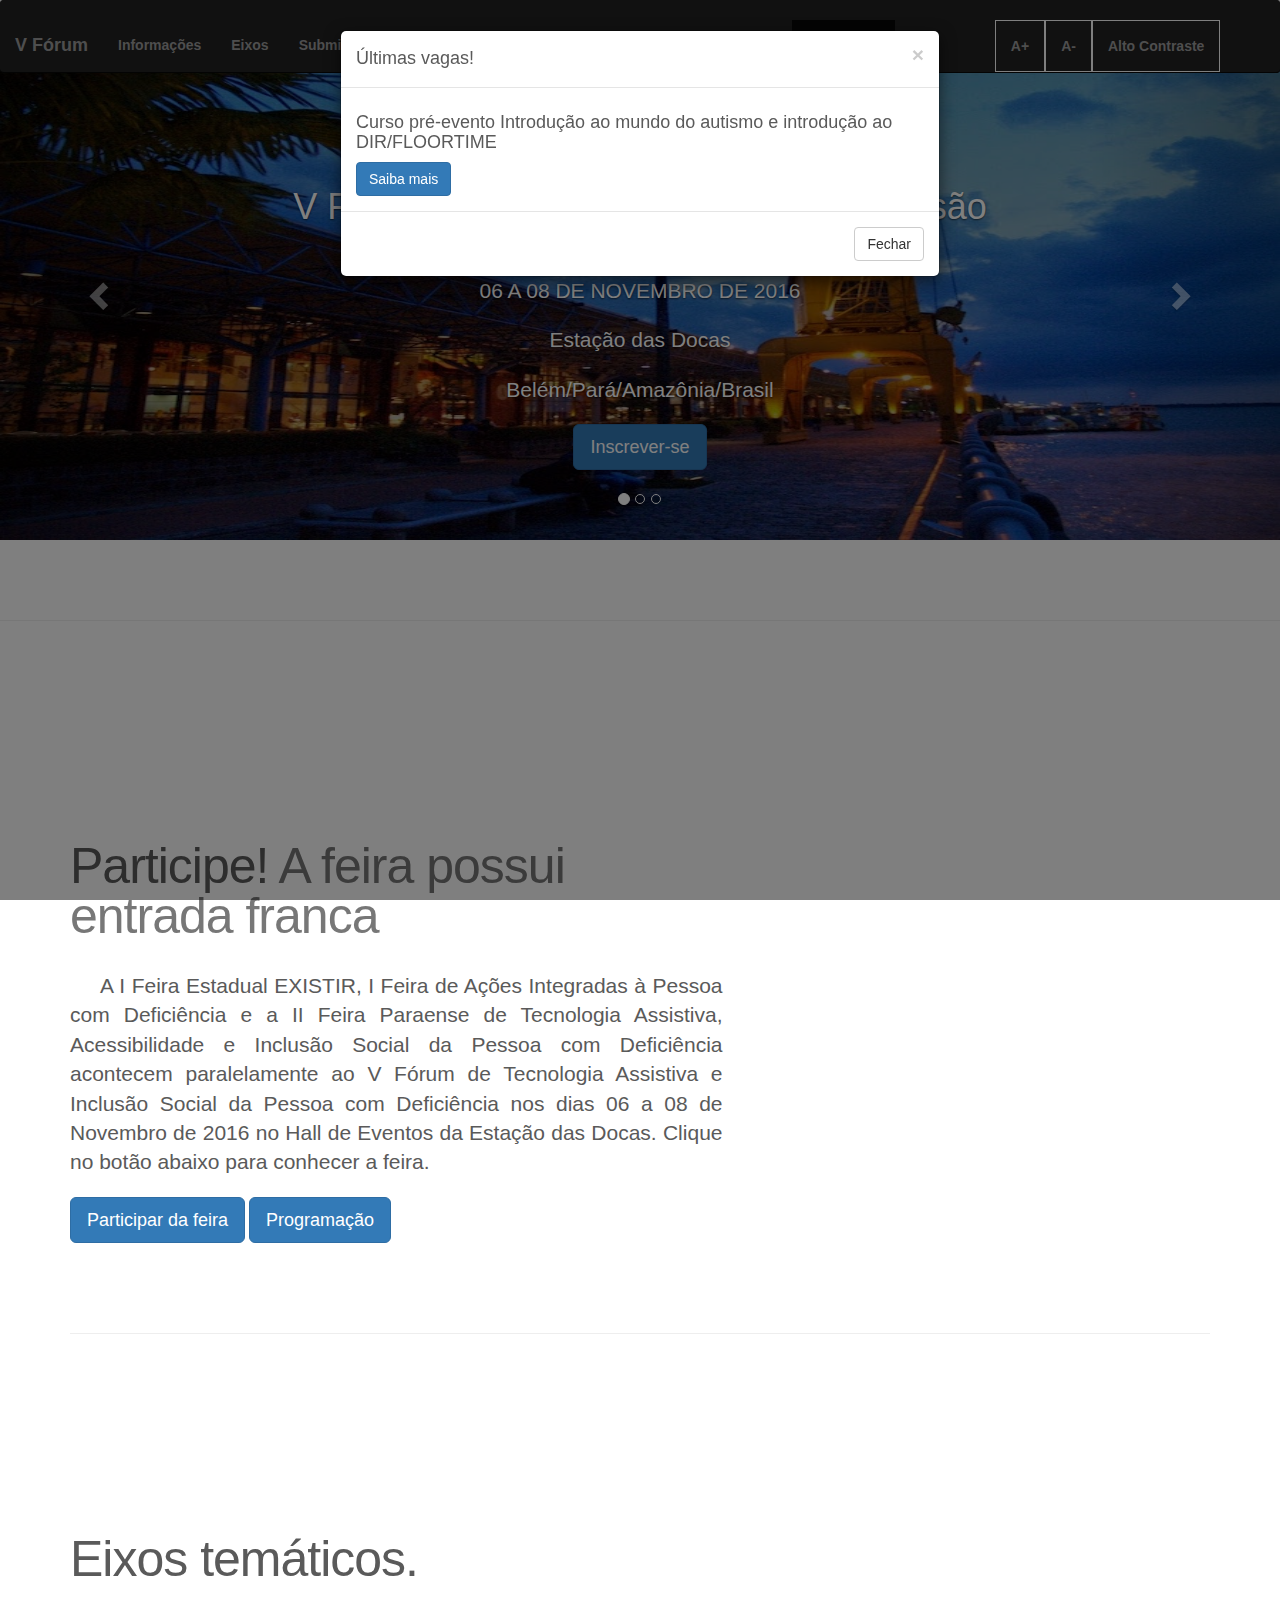
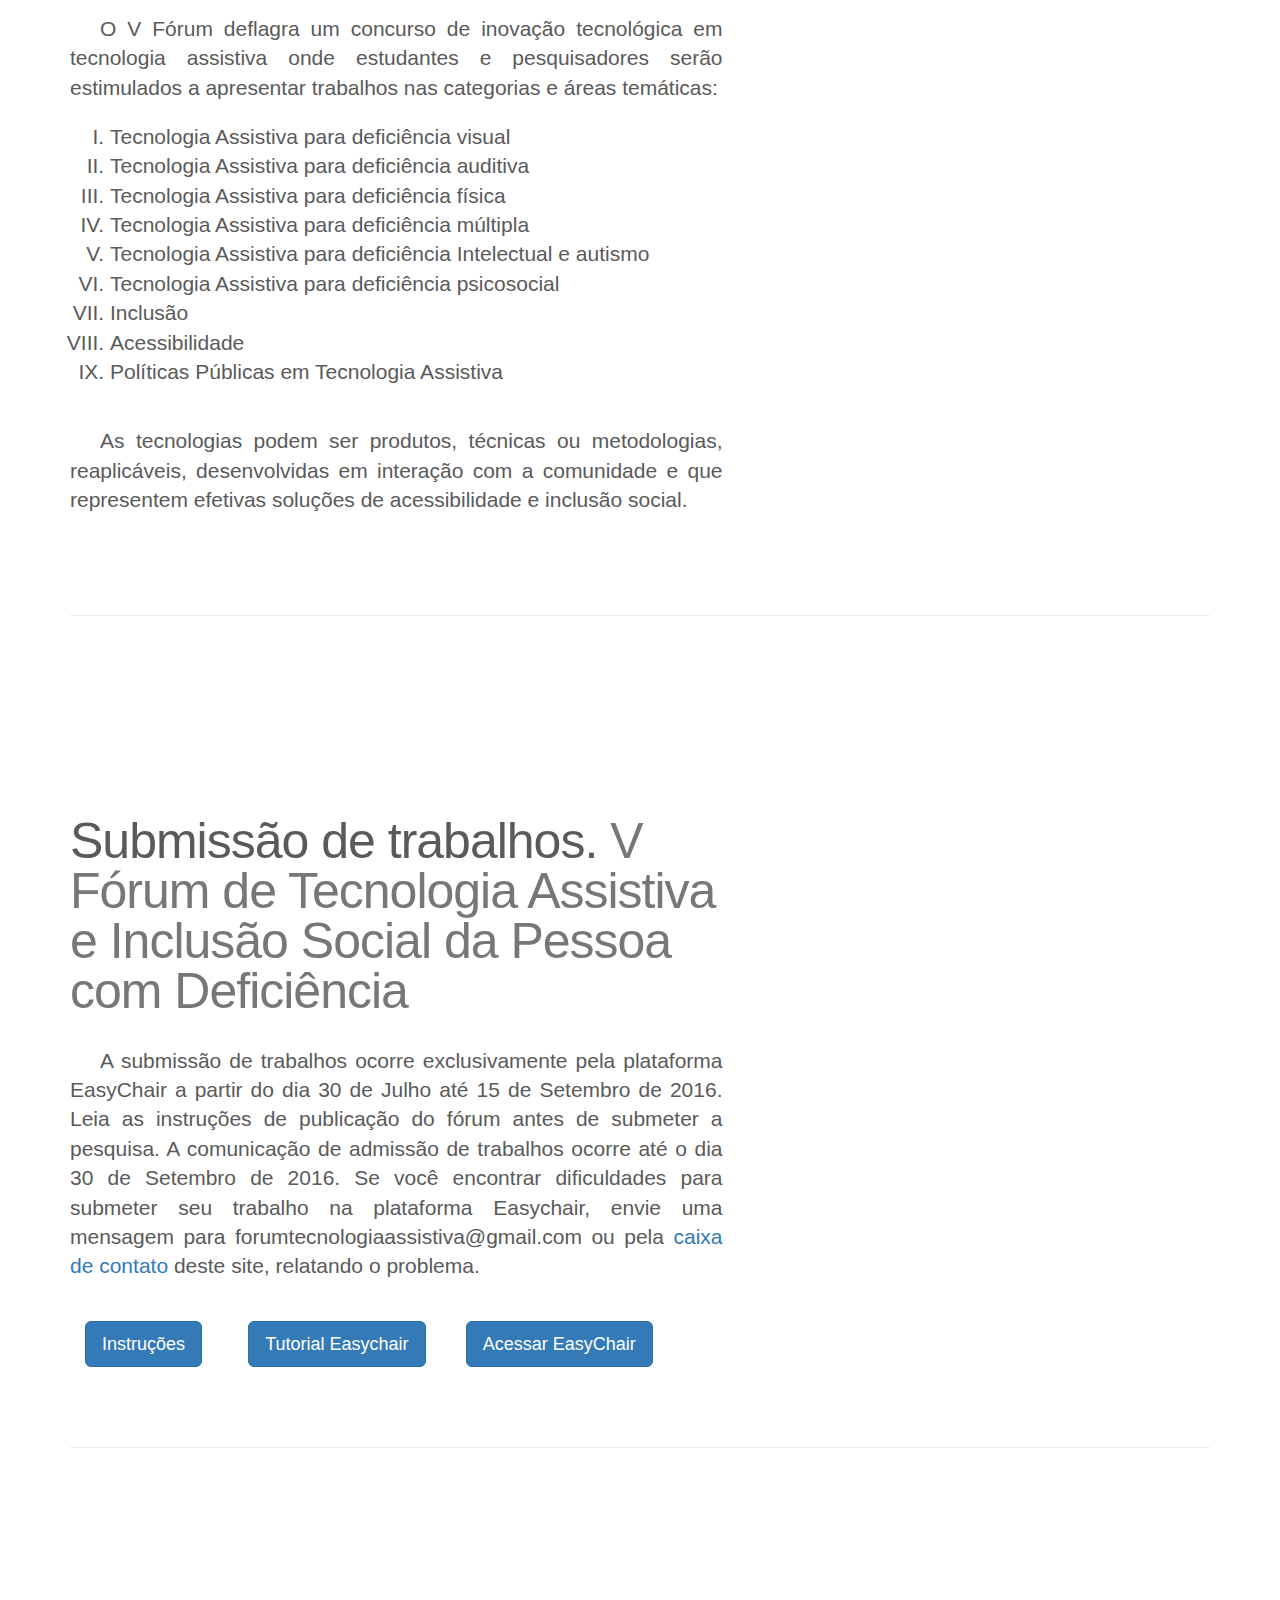
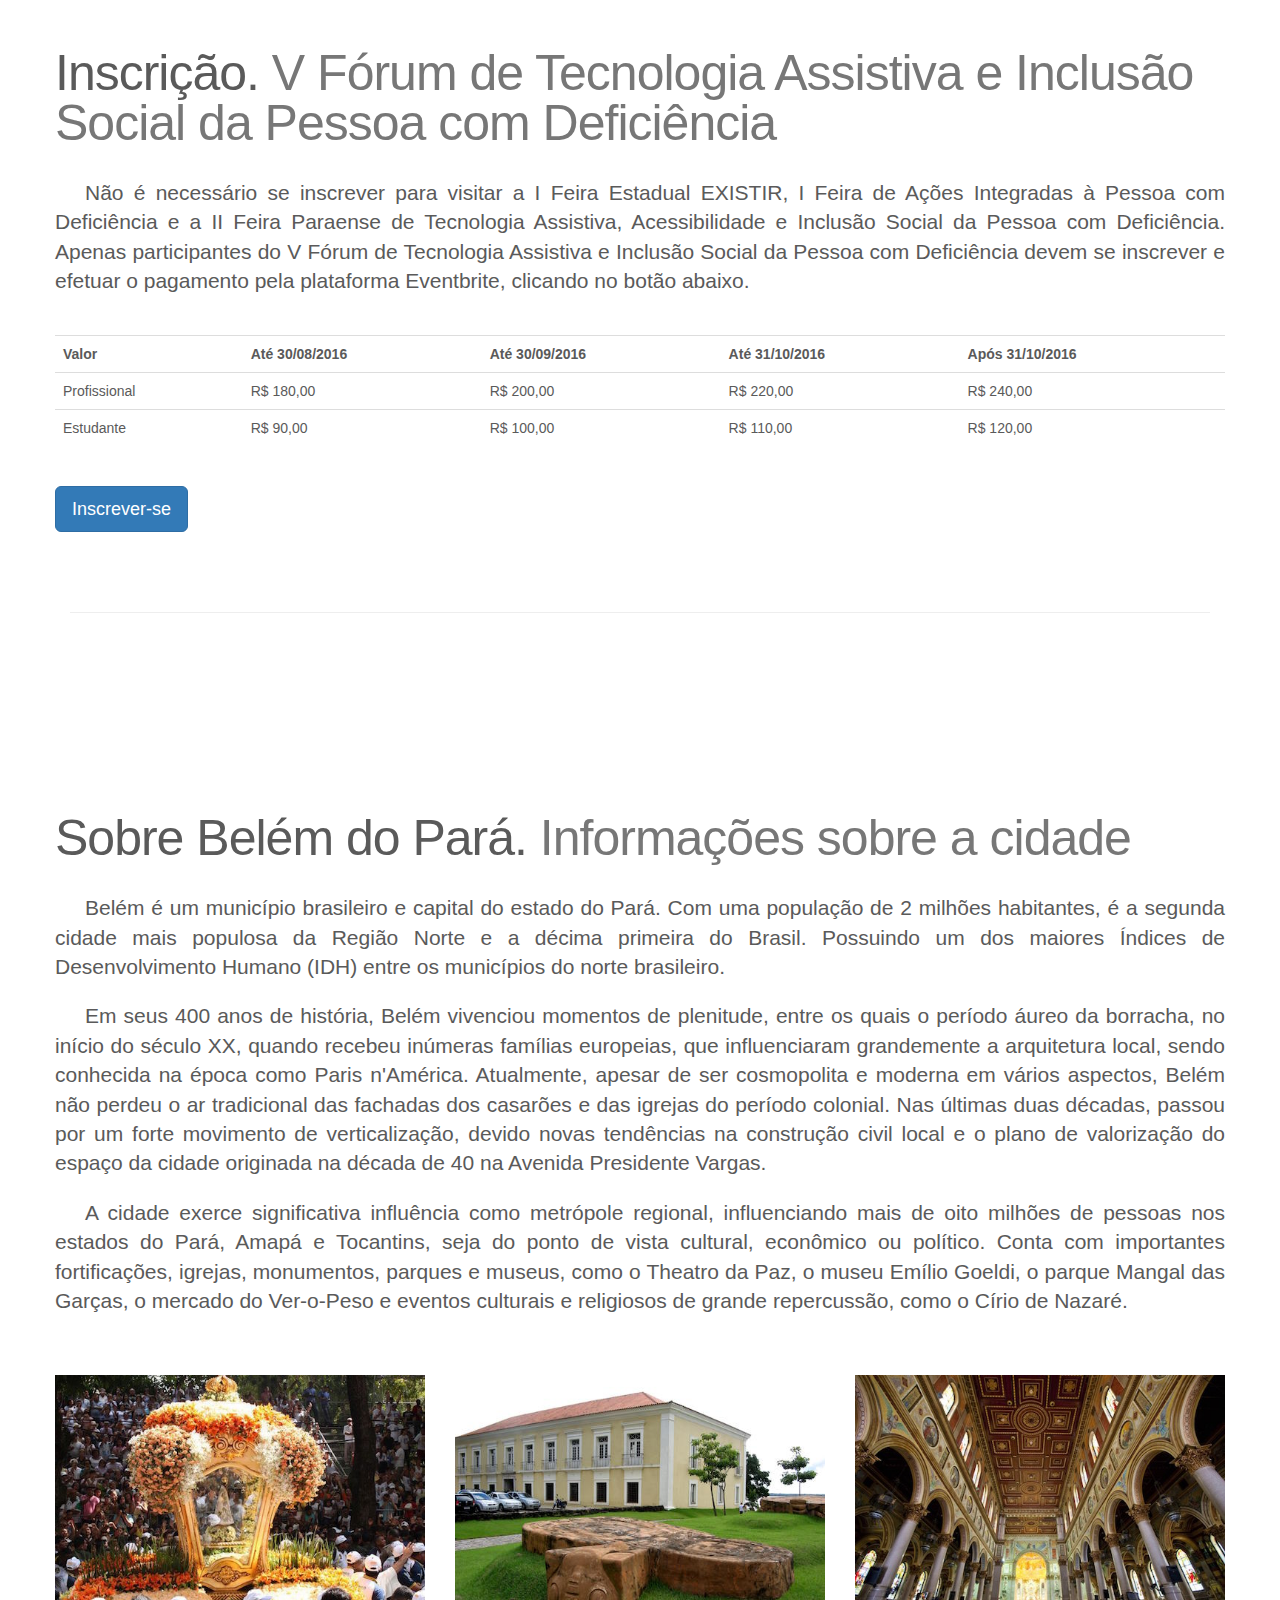
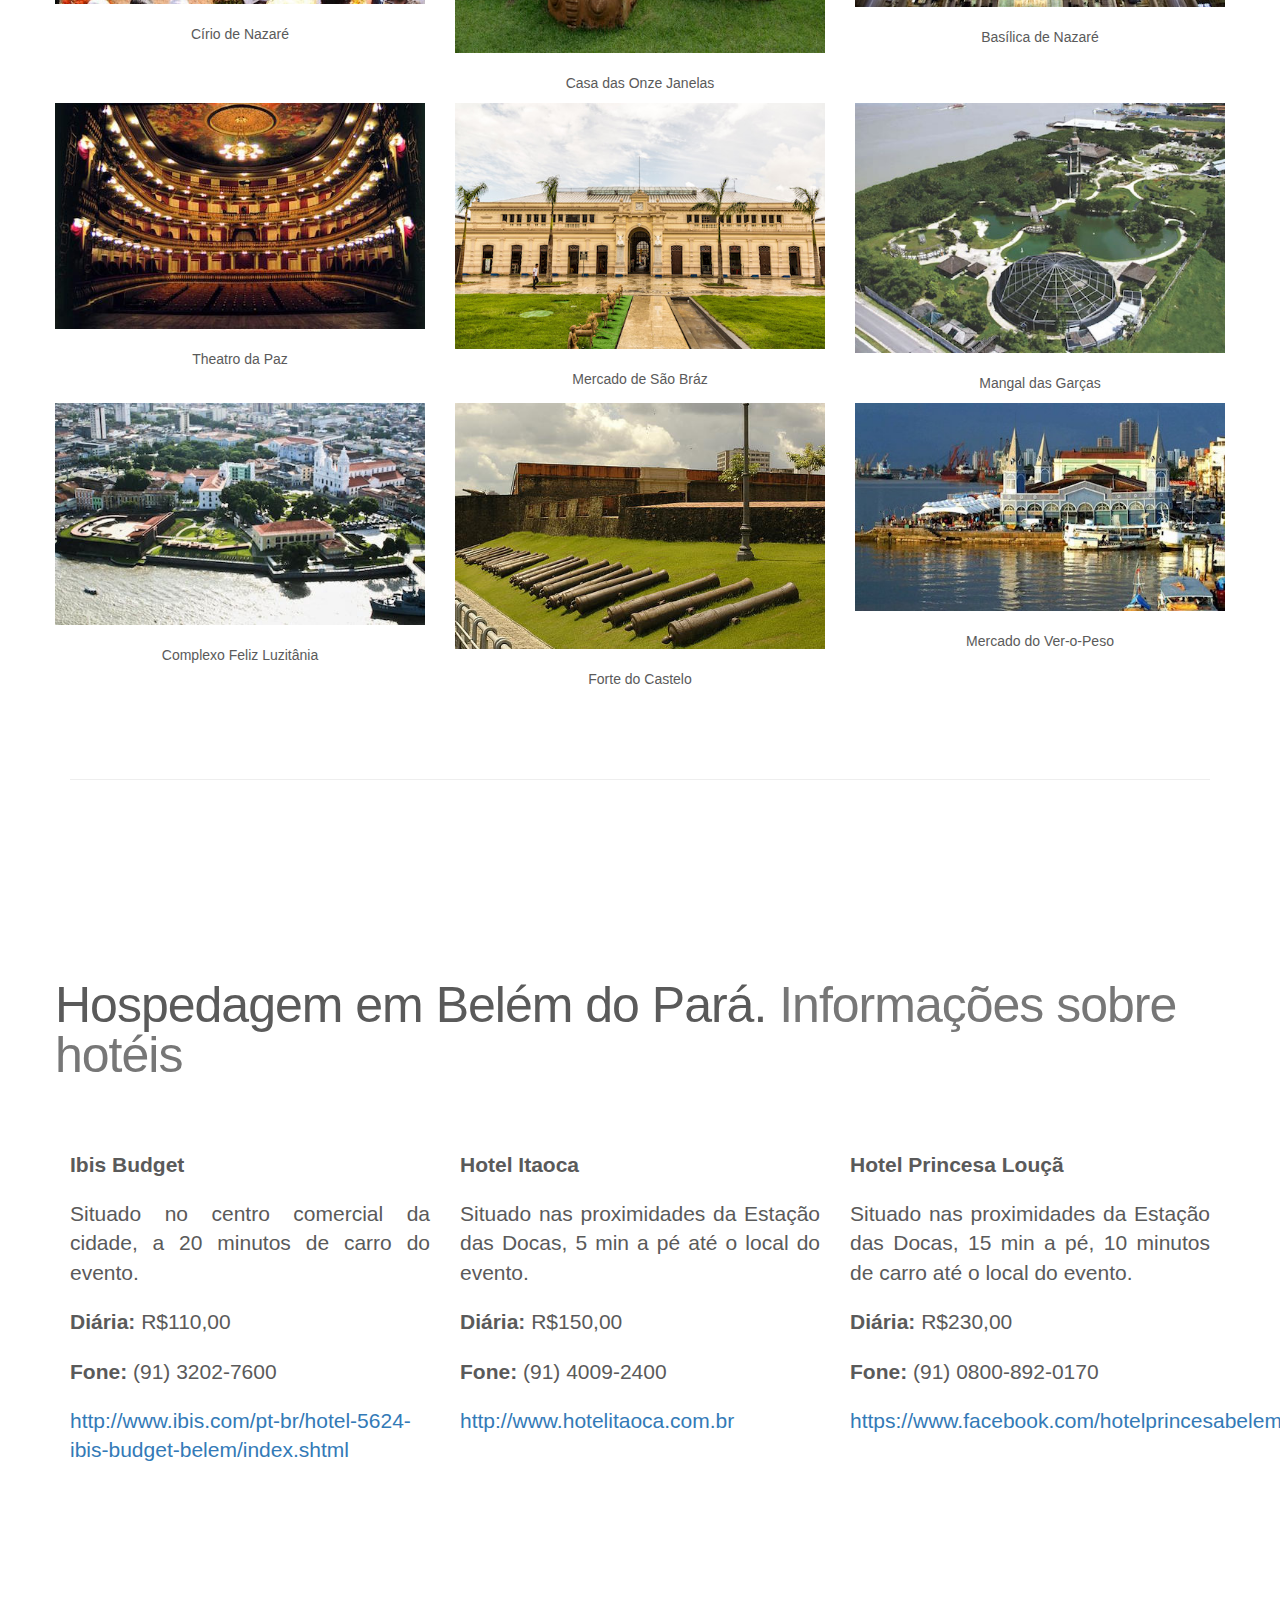
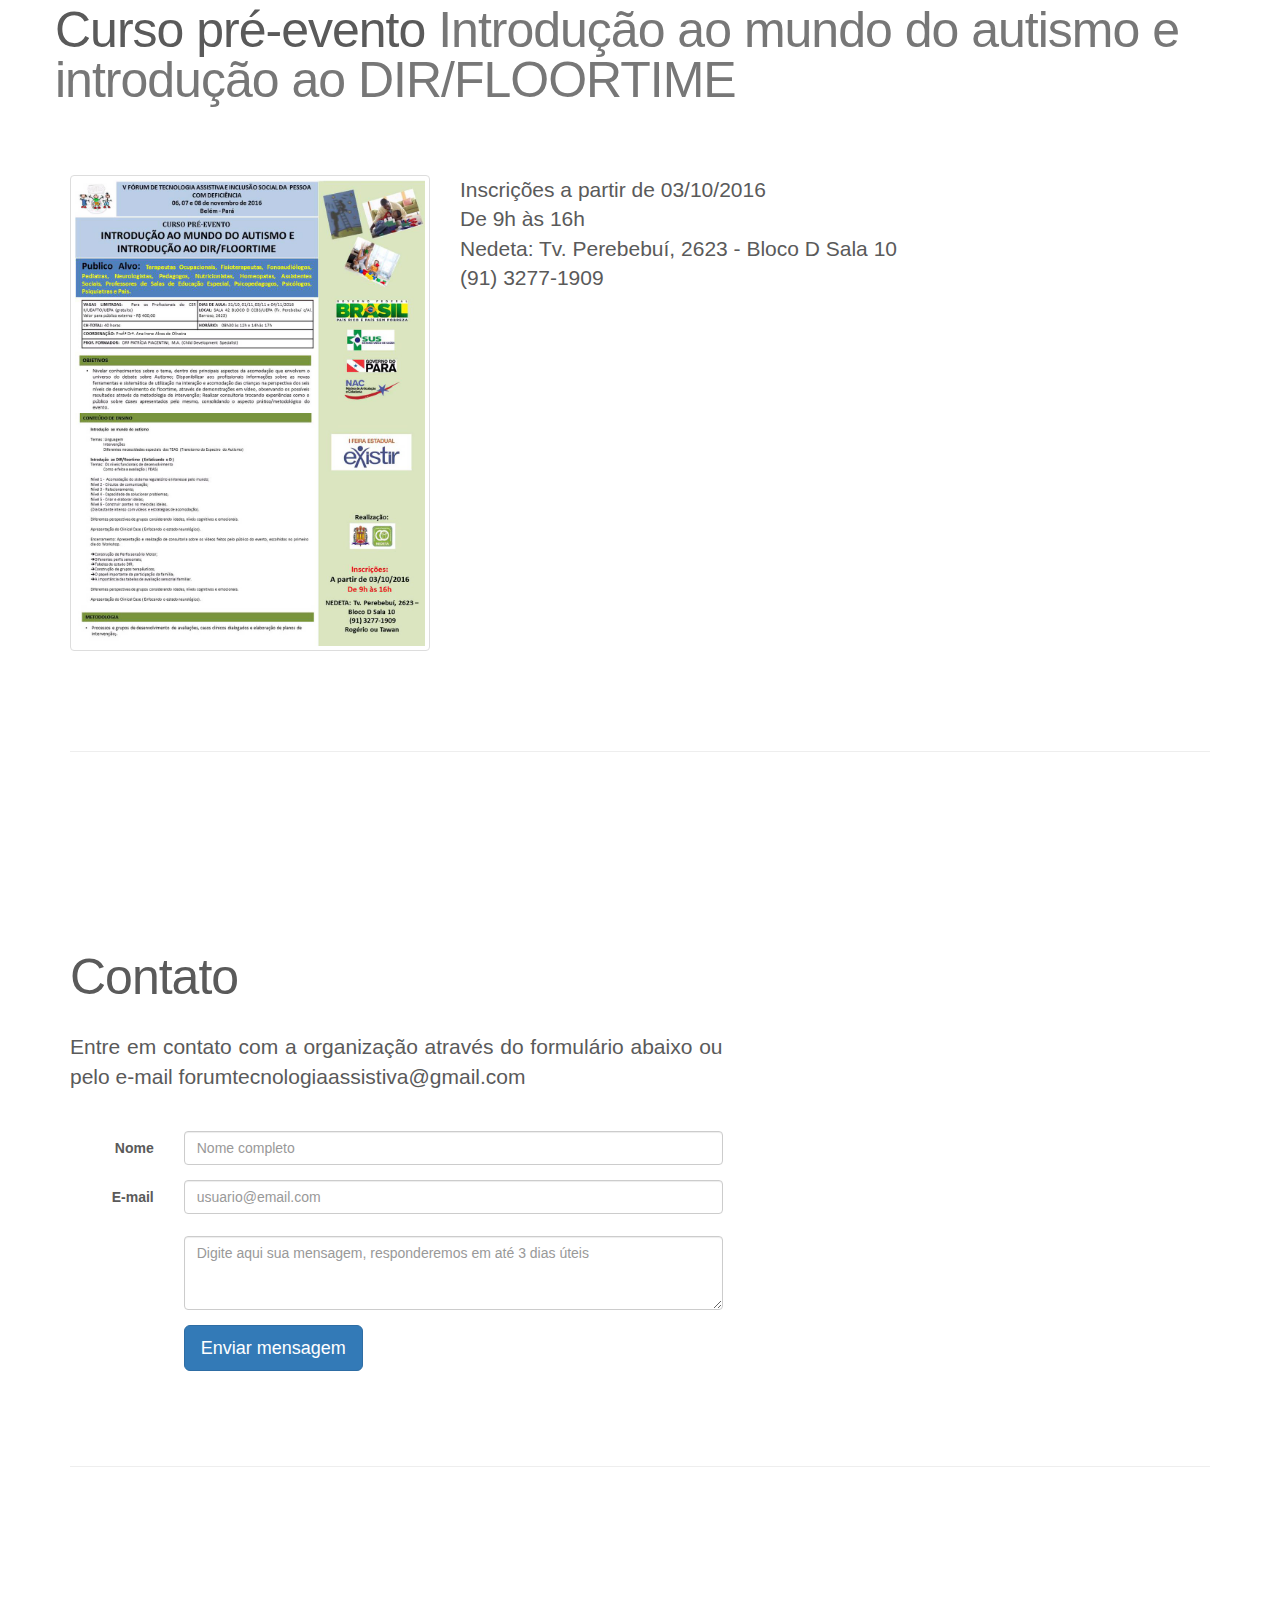
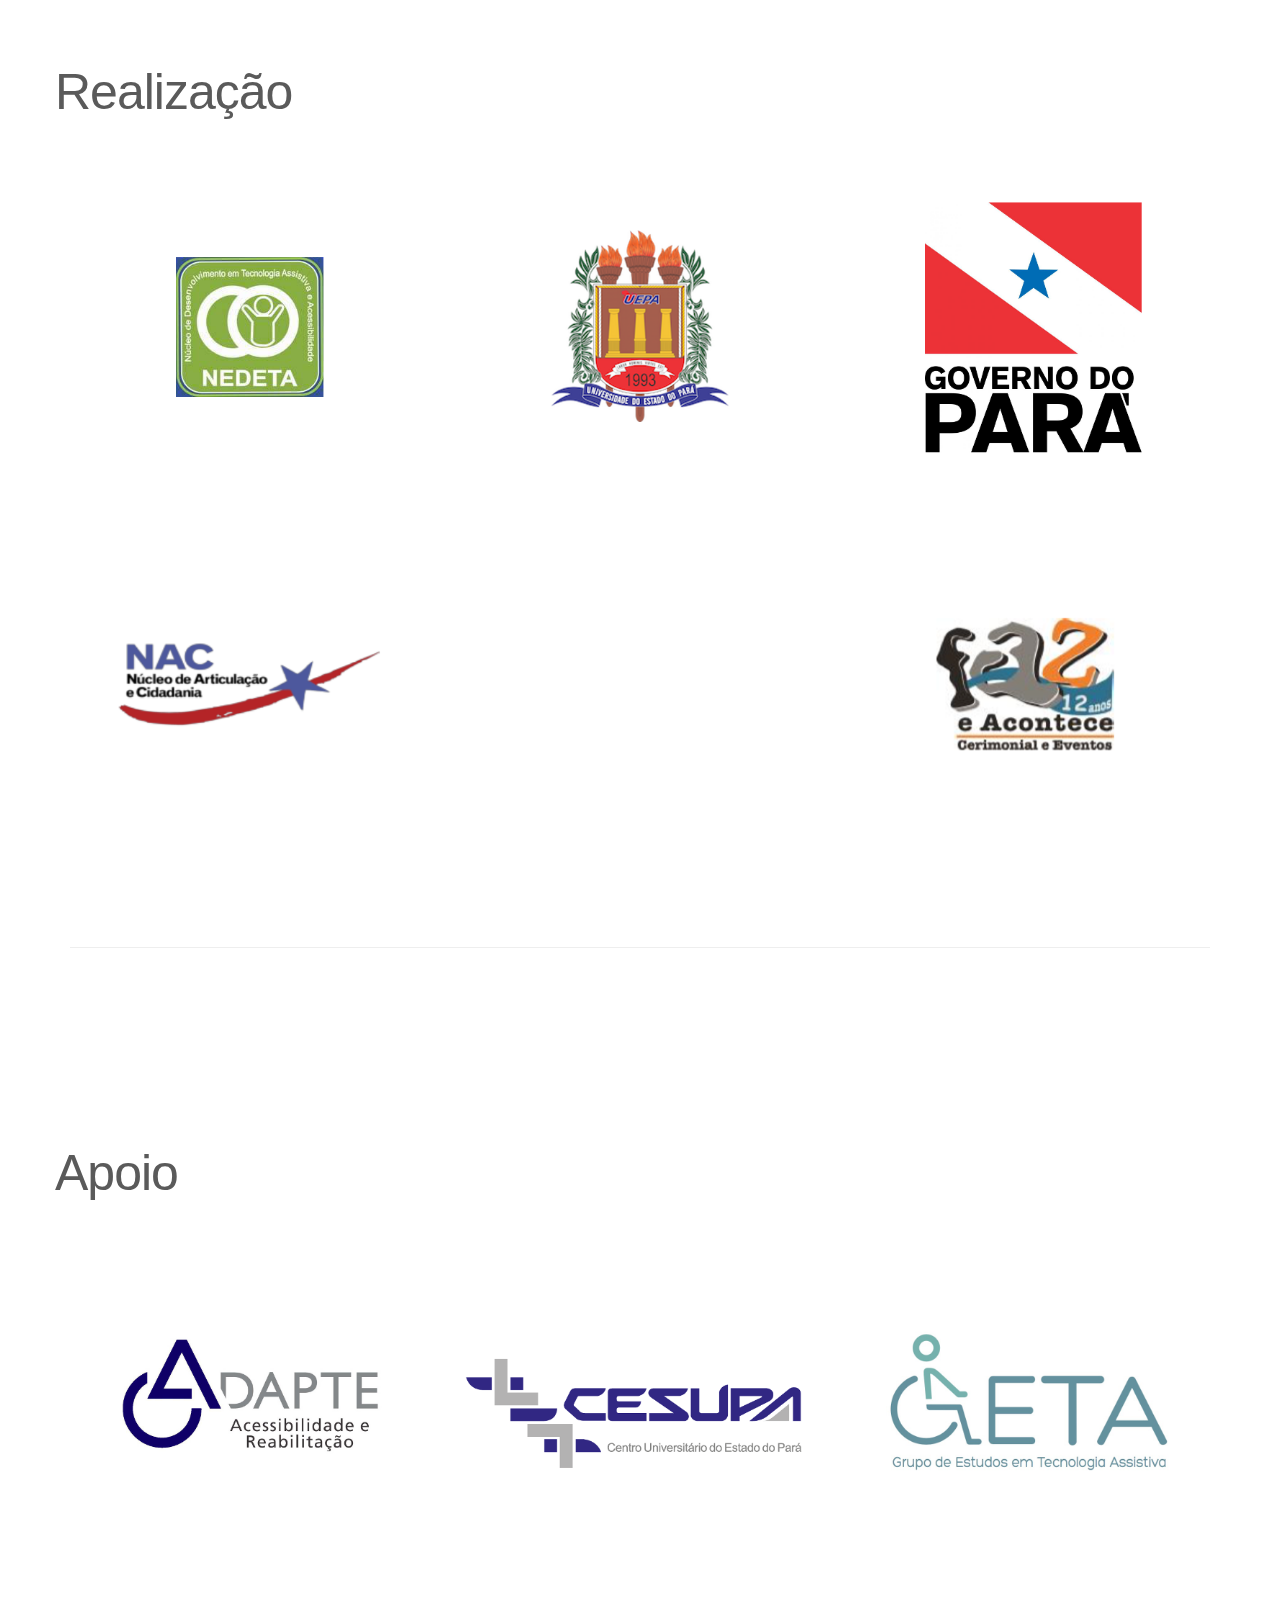
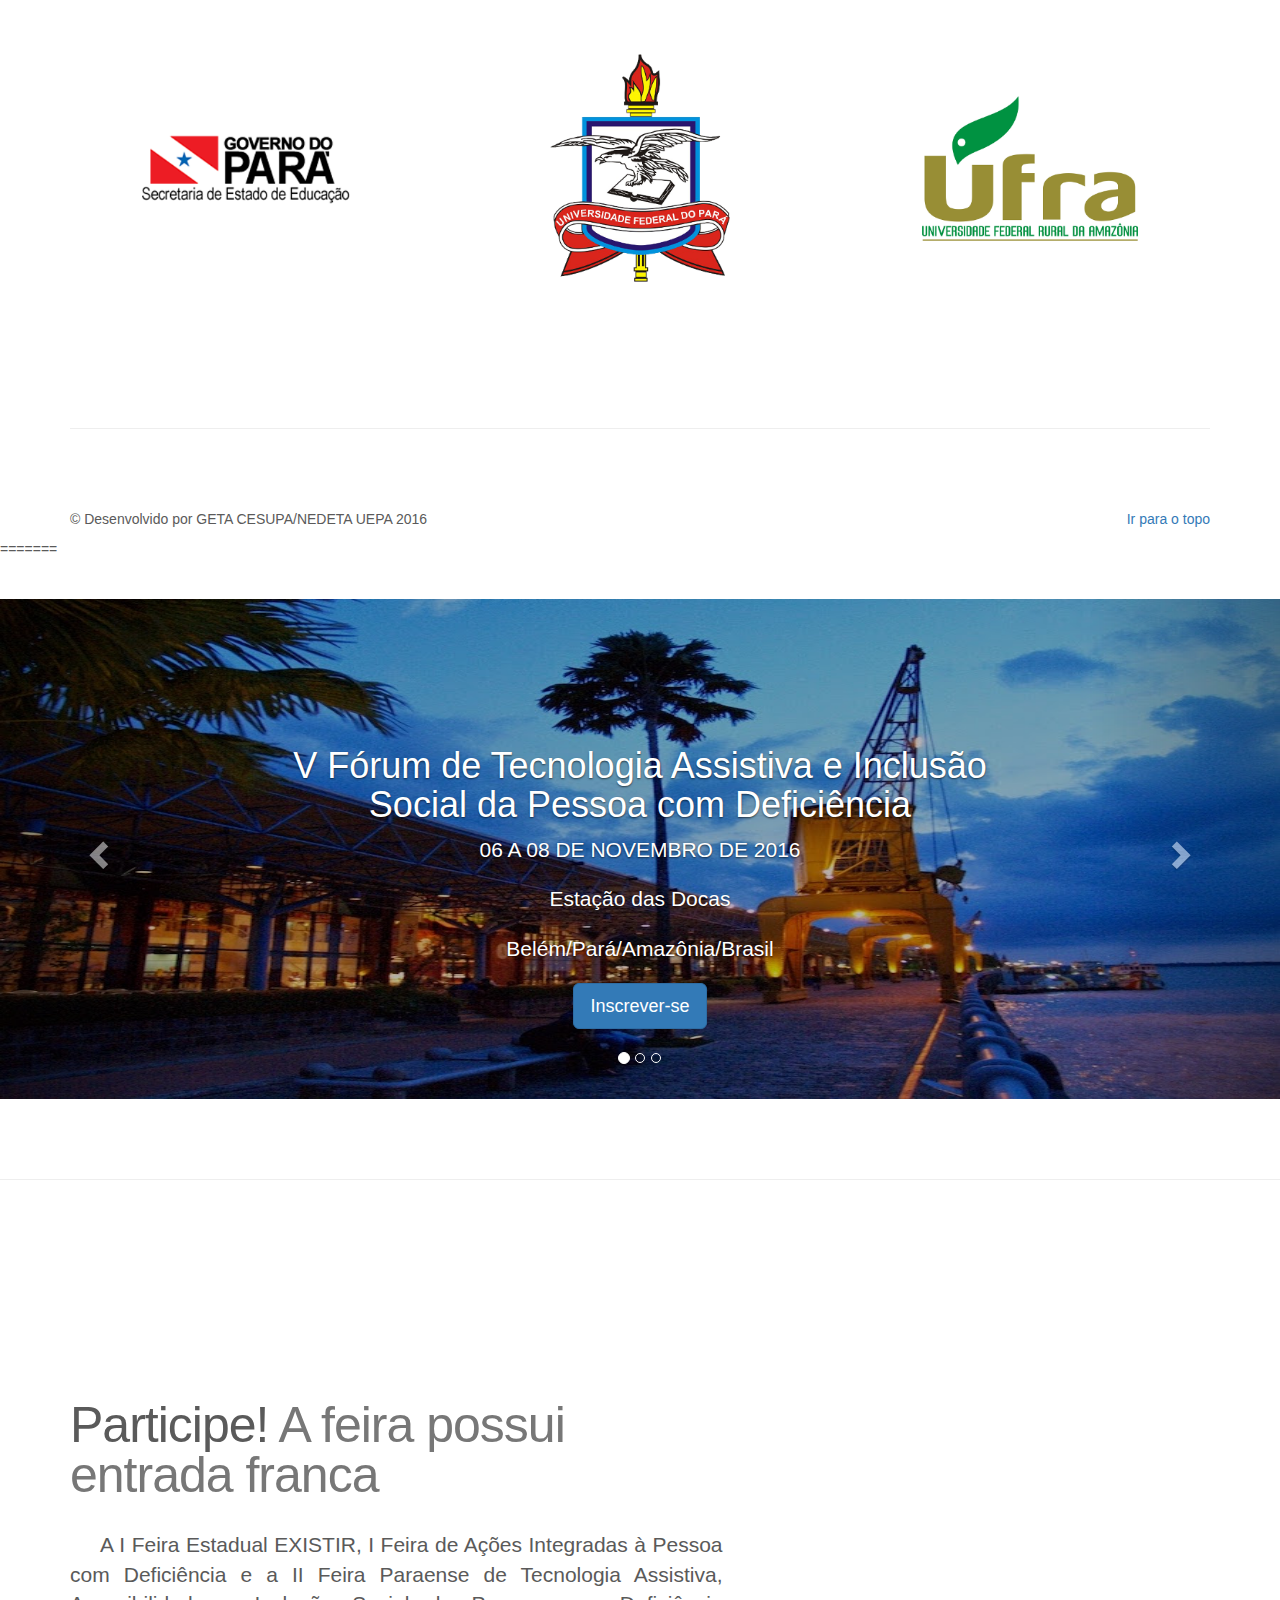
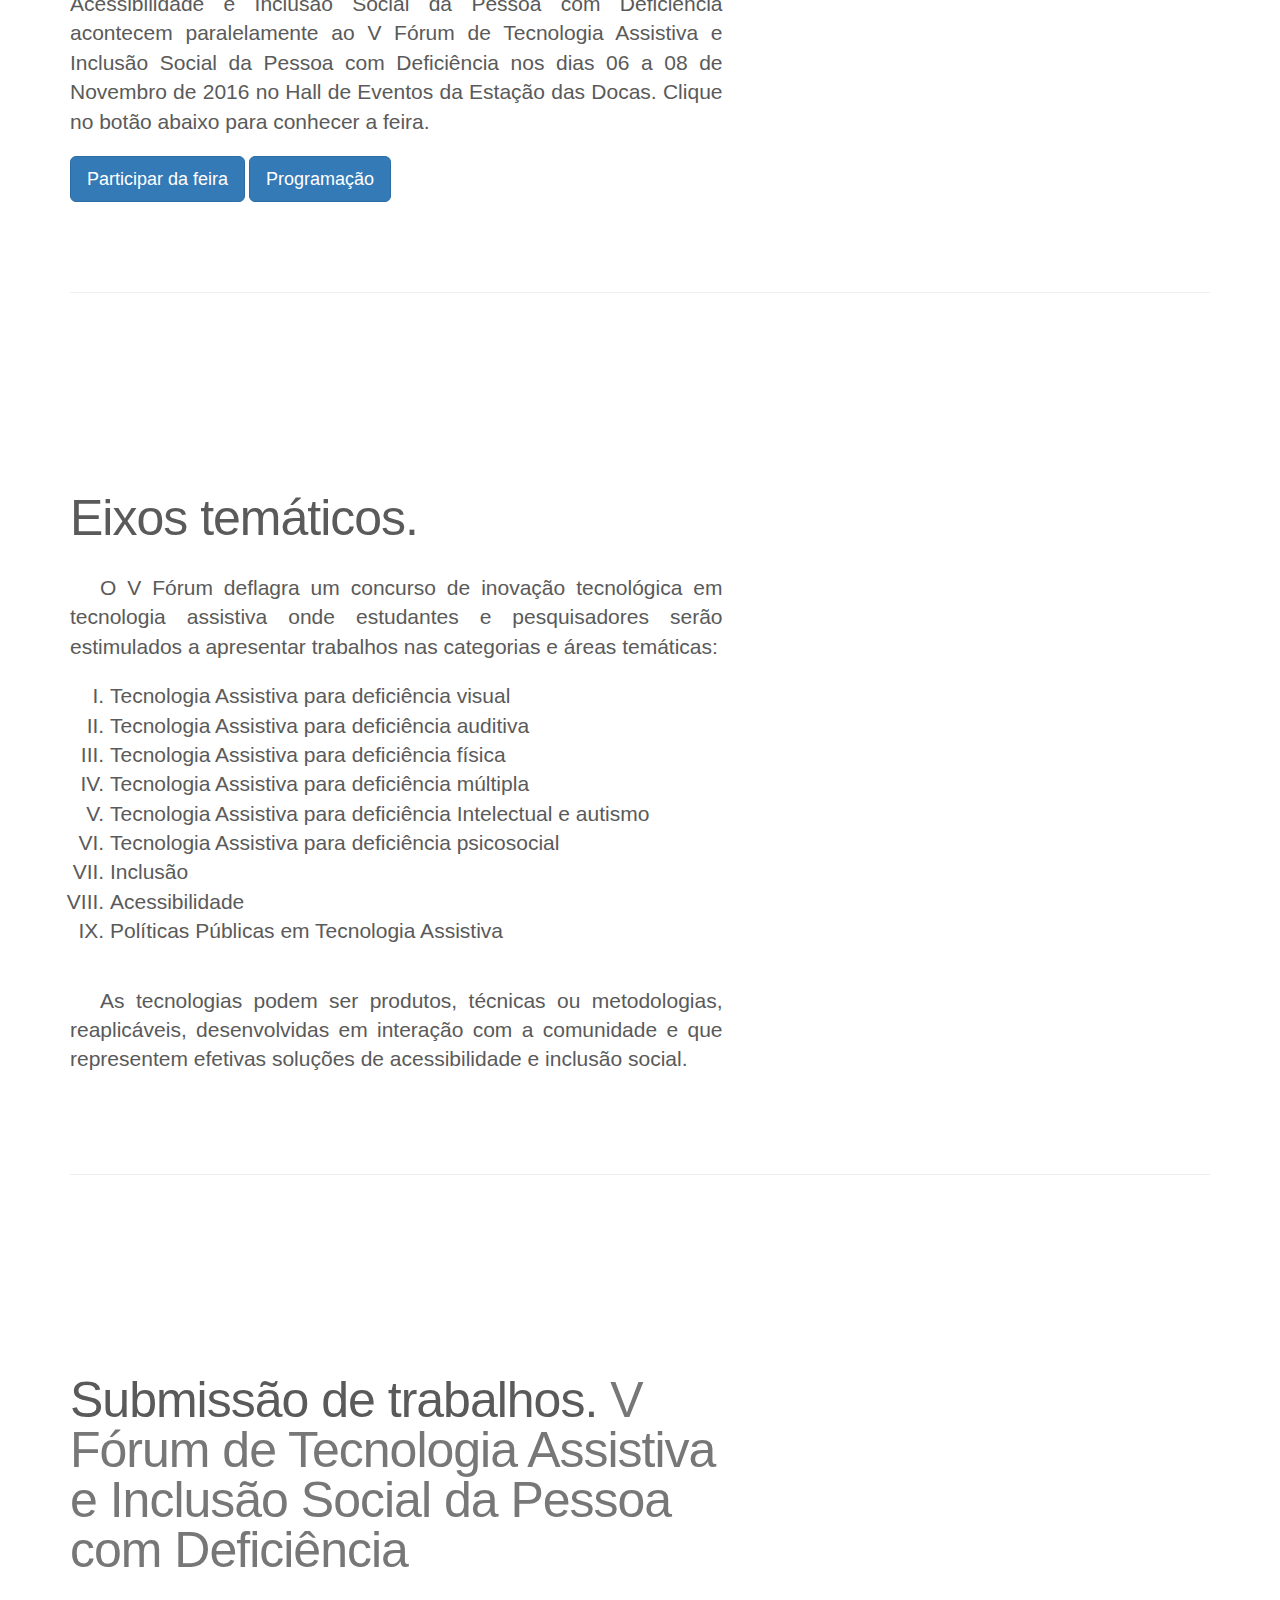
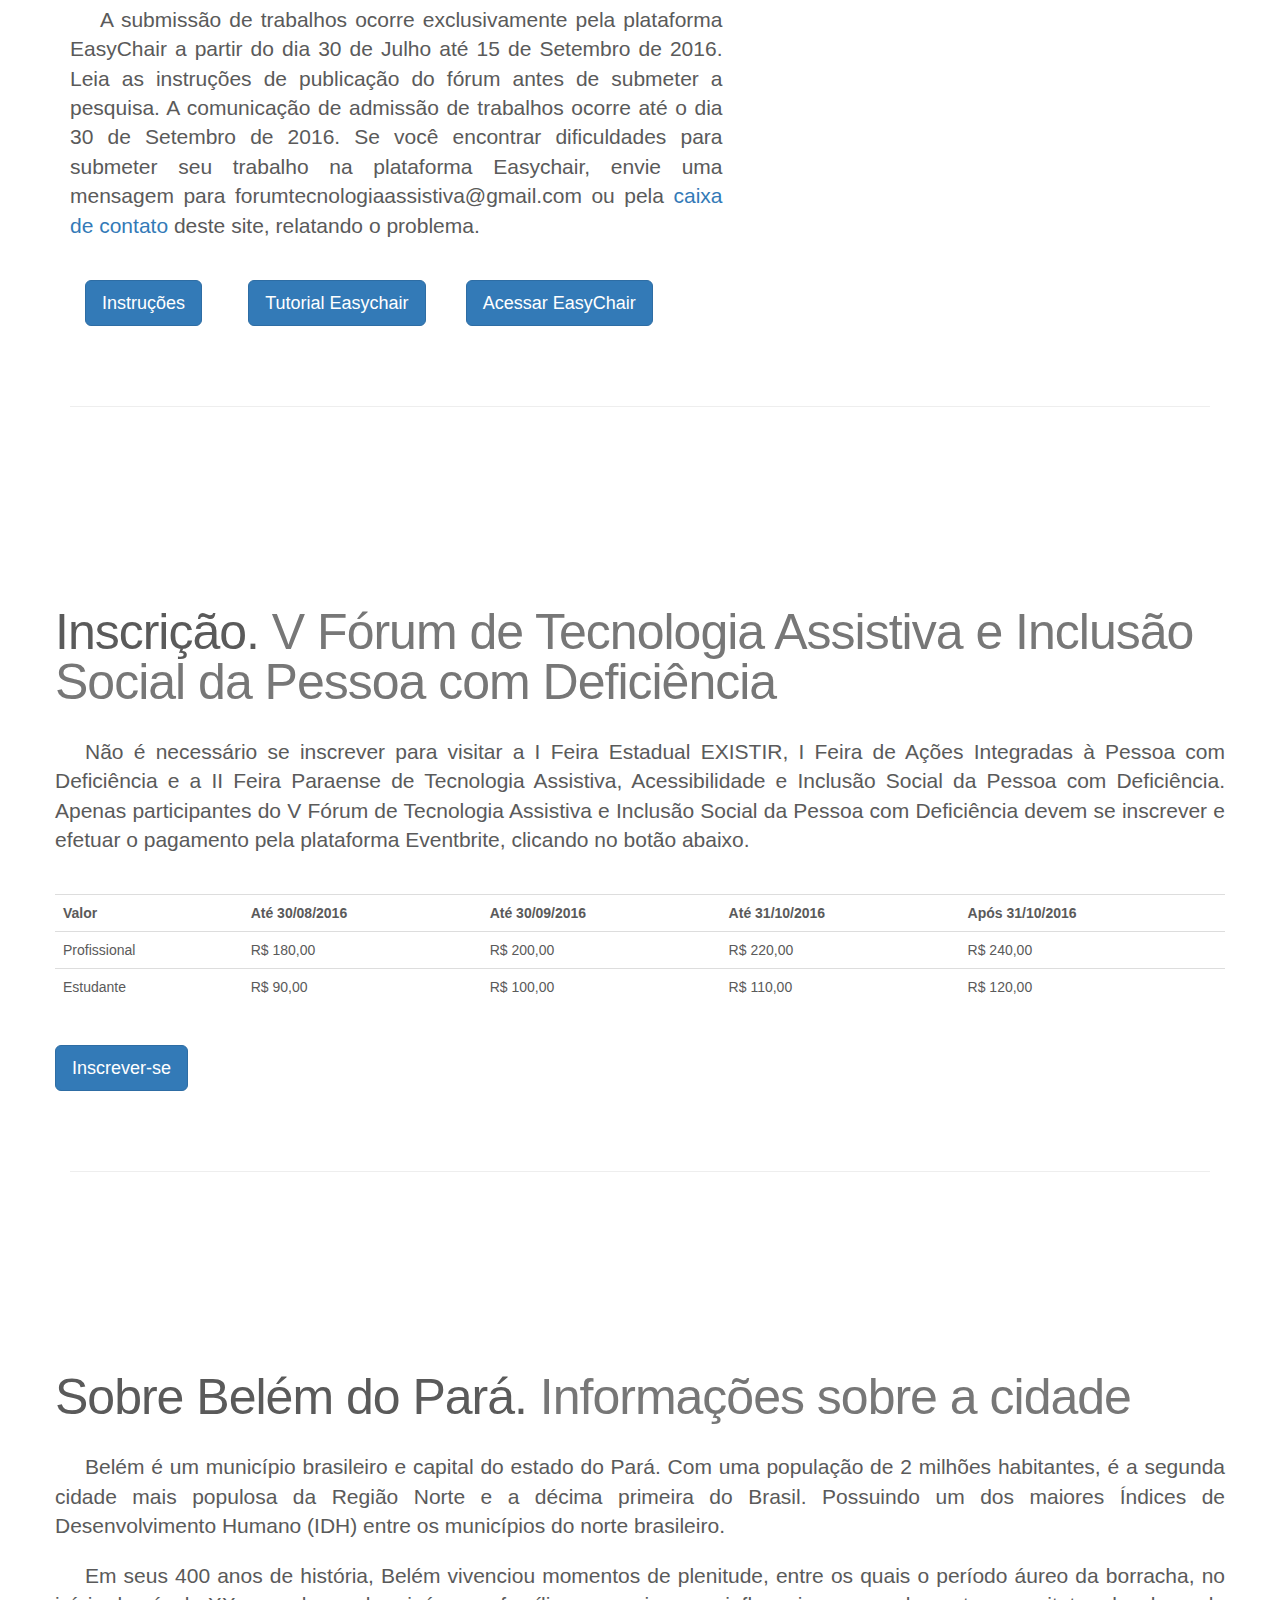
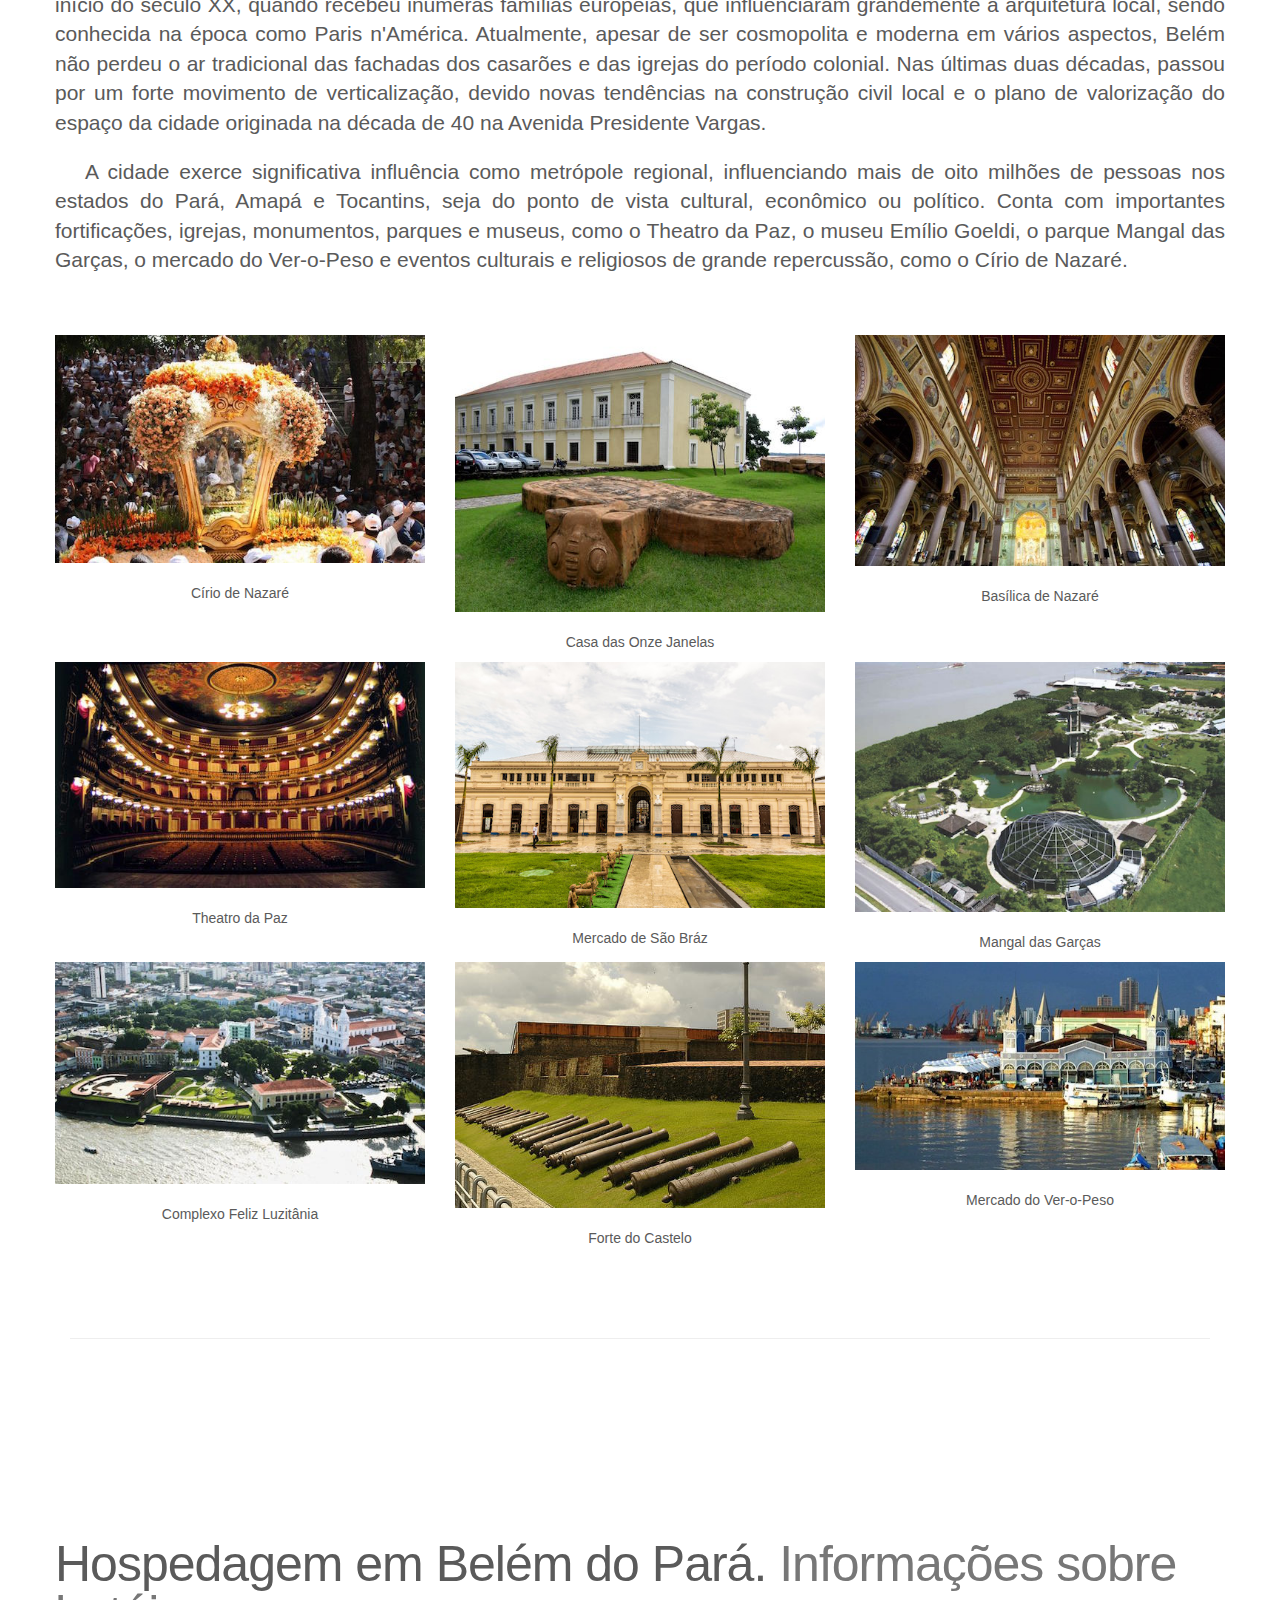
<file: index.html>
<!DOCTYPE html>
<html lang="pt-BR">
  <head>
    <meta charset="utf-8">
    <meta http-equiv="X-UA-Compatible" content="IE=edge">
    <meta name="viewport" content="width=device-width, initial-scale=1">
    <!-- The above 3 meta tags *must* come first in the head; any other head content must come *after* these tags -->
    <meta name="description" content="">
    <meta name="author" content="GETA CESUPA">
    <!--link rel="icon" href="favicon.ico"-->

    <title>V Fórum de Tecnologia Assistiva e Inclusão Social da Pessoa com Deficiência</title>

    <!-- Bootstrap core CSS -->
    <link href="assets/css/bootstrap.min.css" rel="stylesheet">

    <!-- IE10 viewport hack for Surface/desktop Windows 8 bug -->
    <link href="assets/css/ie10-viewport-bug-workaround.css" rel="stylesheet">

    <!-- Just for debugging purposes. Don't actually copy these 2 lines! -->
    <!--[if lt IE 9]><script src="/assets/js/ie8-responsive-file-warning.js"></script><![endif]-->
    <script src="assets/js/ie-emulation-modes-warning.js"></script>

    <!-- HTML5 shim and Respond.js for IE8 support of HTML5 elements and media queries -->
    <!--[if lt IE 9]>
      <script src="https://oss.maxcdn.com/html5shiv/3.7.2/html5shiv.min.js"></script>
      <script src="https://oss.maxcdn.com/respond/1.4.2/respond.min.js"></script>
    <![endif]-->

    <!-- Custom styles for this template -->
    <link href="assets/css/congresso.css" rel="stylesheet">



  </head>
  <body data-spy="scroll" data-target="#navbar" data-offset='80'>
    <div class="navbar-wrapper page-scroll">
      <div class="container">
        <nav class="navbar navbar-inverse navbar-fixed-top" id="navbar-example">
          <div class="container">
            <div class="navbar-header">
              <button type="button" class="navbar-toggle collapsed" data-toggle="collapse" data-target="#navbar" aria-expanded="false" aria-controls="navbar">
                <span class="sr-only">Navegação</span>
                <span class="icon-bar"></span>
                <span class="icon-bar"></span>
                <span class="icon-bar"></span>
              </button>
              <a class="navbar-brand" href="#">V Fórum</a>
            </div>
            <div id="navbar" class="navbar-collapse collapse">
              <ul class="nav navbar-nav">
                <li><a href="#informacoes">Informações</a></li>
                <li><a href="#eixos">Eixos</a></li>
                <li><a href="#submissao">Submissão</a></li>
                <li><a href="#inscricao">Inscrição</a></li>
                <!--li><a href="#palestrantes">Palestrantes</a></li-->
                <li><a href="#belem">Belém/PA</a></li>
                <li><a href="#hospedagem">Hotel</a></li>
                <li><a href="#curso">Curso</a></li>
                <li><a href="#contato">Contato</a></li>
                <li><a href="#realizacao">Realização</a></li>
                <li><a href="#aumentarFonte" id="aFonte" class="bordaAcessibilidade acessibilidade">A+</a></li><!-- onclick="resizeText(1)" -->
                <li><a href="#reduzirFonte" id="rFonte" class="bordaAcessibilidade">A-</a></li><!-- onclick="resizeText(-1)" -->
                <li><a href="#contraste" id="contrasteBtn" class="bordaAcessibilidade">Alto Contraste</a></li>
              </ul>
            </div>
          </div>
        </nav>
      </div>
    </div>


    <!-- Carousel
    ================================================== -->
    <div id="myCarousel" class="carousel slide" data-ride="carousel">
      <!-- Indicators -->
      <ol class="carousel-indicators">
        <li data-target="#myCarousel" data-slide-to="0" class="active"></li>
        <li data-target="#myCarousel" data-slide-to="1"></li>
        <li data-target="#myCarousel" data-slide-to="2"></li>
      </ol>
      <div class="carousel-inner" role="listbox">
        <div class="item active">
          <img class="first-slide" src="assets/images/estacao3.jpg" alt="V Fórum de Tecnologia Assistiva">
          <div class="container">
            <div class="carousel-caption">
              <h1>V Fórum de Tecnologia Assistiva e Inclusão Social da Pessoa com Deficiência</h1>
              <p>06 A 08 DE NOVEMBRO DE 2016 </p>
              <p>Estação das Docas</p>
              <p>Belém/Pará/Amazônia/Brasil</p>
              <p><a href="#inscricao"><button class="btn btn-lg btn-primary" role="button">Inscrever-se</button></a></p>
            </div>
          </div>
        </div>
        <div class="item">
          <img class="second-slide" src="assets/images/estacao2.jpg" alt="Submissão de trabalhos">
          <div class="container">
            <div class="carousel-caption">
              <h1>Programação oficial</h1>
              <p>Acompanhe a progamação oficial do V Fórum de Tecnologia Assistiva e Inclusão Social da Pessoa com Deficiência</p>

              <p><a href="#informacoes"><button class="btn btn-lg btn-primary" role="button">Saiba mais</button></a></p>
            </div>
          </div>
        </div>
        <div class="item">
          <img class="third-slide" src="assets/images/estacao1.jpg" alt="Feira de Tecnologia Assistiva">
          <div class="container">
            <div class="carousel-caption">
              <h1>I Feira Estadual EXISTIR</h1>
              <p>I Feira de Ações Integradas à Pessoa com Deficiência</p>
              <p>II Feira Paraense de Tecnologia Assistiva, Acessibilidade e Inclusão Social da Pessoa com Deficiência</p>
              <p><a href="#informacoes"><button class="btn btn-lg btn-primary" role="button">Participar</button></a></p>
            </div>
          </div>
        </div>
      </div>
      <a class="left carousel-control" href="#myCarousel" role="button" data-slide="prev">
        <span class="glyphicon glyphicon-chevron-left" aria-hidden="true"></span>
        <span class="sr-only">Anterior</span>
      </a>
      <a class="right carousel-control" href="#myCarousel" role="button" data-slide="next">
        <span class="glyphicon glyphicon-chevron-right" aria-hidden="true"></span>
        <span class="sr-only">Próximo</span>
      </a>
    </div><!-- /.carousel -->


    <!-- Marketing messaging and featurettes
    ================================================== -->
    <!-- Wrap the rest of the page in another container to center all the content. -->

    <hr class="featurette-divider">

    <div class="container marketing">

      <section id="informacoes">
        <div class="row featurette">
          <div class="col-md-7">
            <h2 class="featurette-heading">Participe! <span class="text-muted">A feira possui entrada franca</span></h2>

            <br>

            <p class="lead" align="justify" style="text-indent: 30px;">A I Feira Estadual EXISTIR, I Feira de Ações Integradas à Pessoa com Deficiência e a II Feira Paraense de Tecnologia Assistiva, Acessibilidade e Inclusão Social da Pessoa com Deficiência acontecem paralelamente ao V Fórum de Tecnologia Assistiva e Inclusão Social da Pessoa com Deficiência nos dias 06 a 08 de Novembro de 2016 no Hall de Eventos da Estação das Docas. Clique no botão abaixo para conhecer a feira.</p>
            <p><a href="feira.html"><button class="btn btn-lg btn-primary" role="button">Participar da feira</button></a>
            <a href="assets/documents/programacao_final.pdf" target="_blank"><button class="btn btn-lg btn-primary" role="button">Programação</button></a></p>
          </div>
          <div class="col-md-5">
            <div class="embed-responsive embed-responsive-4by3">
              <iframe class="embed-responsive-item gMaps" src="https://www.google.com/maps/embed?pb=!1m14!1m8!1m3!1d1994.2715301696235!2d-48.50128512764741!3d-1.4486784778489403!3m2!1i1024!2i768!4f13.1!3m3!1m2!1s0x92a48ebec7cc3cc7%3A0x9ff7f9d83af49156!2zRXN0YcOnw6NvIGRhcyBEb2Nhcw!5e0!3m2!1spt-BR!2sbr!4v1467929498506"></iframe>
            </div>
          </div>
        </div>
      </section>

      <hr class="featurette-divider">

      <section id="eixos">
        <div class="row featurette">
          <div class="col-md-7">
            <h2 class="featurette-heading">Eixos temáticos.</h2>

            <br>

            <p class="lead" align="justify" style="text-indent: 30px;">O V Fórum deflagra um concurso de inovação tecnológica em tecnologia assistiva onde estudantes e pesquisadores serão estimulados a apresentar trabalhos nas categorias e áreas temáticas:</p>

            <ol type="I" class="lead" align="justify">
              <li> Tecnologia Assistiva para deficiência visual
              <li> Tecnologia Assistiva para deficiência auditiva
              <li> Tecnologia Assistiva para deficiência física
              <li> Tecnologia Assistiva para deficiência múltipla
              <li> Tecnologia Assistiva para deficiência Intelectual e autismo
              <li> Tecnologia Assistiva para deficiência psicosocial
              <li> Inclusão
              <li> Acessibilidade
              <li> Políticas Públicas em Tecnologia Assistiva
            </ol>

            <br>
             <p class="lead" align="justify" style="text-indent: 30px;">As tecnologias podem ser produtos, técnicas ou metodologias, reaplicáveis, desenvolvidas em interação com a comunidade e que representem efetivas soluções de acessibilidade e inclusão social.</p>
          </div>
        </div>
      </section>

      <hr class="featurette-divider">

      <section id="submissao">
        <div class="row featurette">
          <div class="col-md-7">
            <h2 class="featurette-heading">Submissão de trabalhos. <span class="text-muted">V Fórum de Tecnologia Assistiva e Inclusão Social da Pessoa com Deficiência</span></h2>

            <br>

            <p class="lead" align="justify" style="text-indent: 30px;">A submissão de trabalhos ocorre exclusivamente pela plataforma EasyChair a partir do dia 30 de Julho até 15 de Setembro de 2016. Leia as instruções de publicação do fórum antes de submeter a pesquisa. A comunicação de admissão de trabalhos ocorre até o dia 30 de Setembro de 2016. Se você encontrar dificuldades para submeter seu trabalho na plataforma Easychair, envie uma mensagem para forumtecnologiaassistiva@gmail.com ou pela <a href="#contato">caixa de contato</a> deste site, relatando o problema.</p>

            <div class="col-md-3 padTop">
              <a href="assets/documents/instrucoes.pdf" target= "_blank"><button type="button" class="btn btn-primary btn-lg">Instruções</button></a>
            </div>

            <div class="col-md-4 padTop">
              <a href="assets/documents/easychair.pdf" target= "_blank"><button type="button" class="btn btn-primary btn-lg">Tutorial Easychair</button></a>
            </div>

            <div class="col-md-4 padTop">
              <a href="https://easychair.org/conferences/?conf=ffta2016" target= "_blank"><button type="button" class="btn btn-primary btn-lg">Acessar EasyChair</button></a>
            </div>

          </div>
        </div>
      </section>


      <hr class="featurette-divider" >
      <section id="inscricao">
        <div class="row featurette">
          <div>
            <h2 class="featurette-heading">Inscrição. <span class="text-muted">V Fórum de Tecnologia Assistiva e Inclusão Social da Pessoa com Deficiência</span></h2>

            <br>

            <p class="lead" align="justify" style="text-indent: 30px;">Não é necessário se inscrever para visitar a I Feira Estadual EXISTIR, I Feira de Ações Integradas à Pessoa com Deficiência e a II Feira Paraense de Tecnologia Assistiva, Acessibilidade e Inclusão Social da Pessoa com Deficiência. Apenas participantes do V Fórum de Tecnologia Assistiva e Inclusão Social da Pessoa com Deficiência devem se inscrever e efetuar o pagamento pela plataforma Eventbrite, clicando no botão abaixo.</p>
            <br>

            <div class="table-responsive">
              <table class="table table-hover">
                <tr>
                  <th>Valor</th>
                  <th>Até 30/08/2016</th>
                  <th>Até 30/09/2016</th>
                  <th>Até 31/10/2016</th>
                  <th>Após 31/10/2016</th>
                </tr>
                <tr>
                  <td>Profissional</td>
                    <td>R$ 180,00</td>
                    <td>R$ 200,00</td>
                    <td>R$ 220,00</td>
                    <td>R$ 240,00</td>
                </tr>
                <tr>
                  <td>Estudante</td>
                  <td>R$ 90,00</td>
                  <td>R$ 100,00</td>
                  <td>R$ 110,00</td>
                  <td>R$ 120,00</td>
                </tr>
              </table>
            </div>

            <br>

              <a href="https://forumtecnologiaassistiva.eventbrite.com.br" target= "_blank"><button type="button" class="btn btn-primary btn-lg">Inscrever-se</button></a>
            </div>


        </div>
      </section>

      <hr class="featurette-divider">

      <section id="belem">
        <div class="row featurette">
          <div>
            <h2 class="featurette-heading">Sobre Belém do Pará. <span class="text-muted">Informações sobre a cidade</span></h2>

            <br>

            <p class="lead" align="justify" style="text-indent: 30px;">Belém é um município brasileiro e capital do estado do Pará. Com uma população de 2 milhões habitantes, é a segunda cidade mais populosa da Região Norte e a décima primeira do Brasil. Possuindo um dos maiores Índices de Desenvolvimento Humano (IDH) entre os municípios do norte brasileiro.</p>

            <p class="lead" align="justify" style="text-indent: 30px;">Em seus 400 anos de história, Belém vivenciou momentos de plenitude, entre os quais o período áureo da borracha, no início do século XX, quando recebeu inúmeras famílias europeias, que influenciaram grandemente a arquitetura local, sendo conhecida na época como Paris n'América. Atualmente, apesar de ser cosmopolita e moderna em vários aspectos, Belém não perdeu o ar tradicional das fachadas dos casarões e das igrejas do período colonial. Nas últimas duas décadas, passou por um forte movimento de verticalização, devido novas tendências na construção civil local e o plano de valorização do espaço da cidade originada na década de 40 na Avenida Presidente Vargas.</p>

            <p class="lead" align="justify" style="text-indent: 30px;">A cidade exerce significativa influência como metrópole regional, influenciando mais de oito milhões de pessoas nos estados do Pará, Amapá e Tocantins, seja do ponto de vista cultural, econômico ou político. Conta com importantes fortificações, igrejas, monumentos, parques e museus, como o Theatro da Paz, o museu Emílio Goeldi, o parque Mangal das Garças, o mercado do Ver-o-Peso e eventos culturais e religiosos de grande repercussão, como o Círio de Nazaré.</p>
            <br>
            <br>


        <div class="row featurette">
          <div class="col-md-4 org">
            <img class="featurette-image img-responsive center-block" src="assets/images/1.jpg" alt="Círio de Nazaré">
            <br>
            <center><p>Círio de Nazaré</p></center>
          </div>

          <div class="col-md-4 org">
            <img class="featurette-image img-responsive center-block" src="assets/images/2.jpg" alt="Universidade do Estado do Pará">
            <br>
            <center><p>Casa das Onze Janelas</p></center>
          </div>

          <div class="col-md-4 org">
            <img class="featurette-image img-responsive center-block" src="assets/images/3.jpg" alt="Basílica de Nazaré">
            <br>
            <center><p>Basílica de Nazaré</p></center>
          </div>
        </div>

      <div class="row featurette">
          <div class="col-md-4 org">
            <img class="featurette-image img-responsive center-block" src="assets/images/4.jpg" alt="Theatro da Paz">
            <br>
            <center><p>Theatro da Paz</p></center>
          </div>

          <div class="col-md-4 org">
            <img class="featurette-image img-responsive center-block" src="assets/images/5.jpg" alt="Mercado de São Bráz">
            <br>
            <center><p>Mercado de São Bráz</p></center>
          </div>

          <div class="col-md-4 org">
            <img class="featurette-image img-responsive center-block" src="assets/images/6.jpg" alt="Mangal das Garças">
            <br>
            <center><p>Mangal das Garças</p></center>
          </div>
      </div>

      <div class="row featurette">

          <div class="col-md-4 org">
            <img class="featurette-image img-responsive center-block" src="assets/images/7.jpg" alt="Complexo Feliz Luzitânia">
            <br>
            <center><p>Complexo Feliz Luzitânia</p></center>
          </div>

          <div class="col-md-4 org">
            <img class="featurette-image img-responsive center-block" src="assets/images/8.jpg" alt="Forte do Castelo">
            <br>
            <center><p>Forte do Castelo</p></center>
          </div>

          <div class="col-md-4 org">
            <img class="featurette-image img-responsive center-block" src="assets/images/9.jpg" alt="Mercado do Ver-o-Peso">
            <br>
            <center><p>Mercado do Ver-o-Peso</p></center>
          </div>
        </div>
      </div>
    </div>
      </section>

      <hr class="featurette-divider">

      <section id="hospedagem">
        <div class="row featurette">
          <div>
            <h2 class="featurette-heading">Hospedagem em Belém do Pará. <span class="text-muted"> Informações sobre hotéis</span></h2>
            <br>
            <br>
            <br>

            <div class="col-md-4 org">
              <p class="lead" align="justify"><b>Ibis Budget</b></p>
              <p class="lead" align="justify">Situado no centro comercial da cidade, a 20 minutos de carro do evento.</p>
              <p class="lead" align="justify"><b>Diária: </b>R$110,00</p>
              <p class="lead" align="justify"><b>Fone: </b>(91) 3202-7600</p>
              <p class="lead" align="justify"><a href="http://www.ibis.com/pt-br/hotel-5624-ibis-budget-belem/index.shtml" target="blank">http://www.ibis.com/pt-br/hotel-5624-ibis-budget-belem/index.shtml</a></p>
            </div>

            <div class="col-md-4 org">
              <p class="lead" align="justify"><b>Hotel Itaoca</b></p>
              <p class="lead" align="justify">Situado nas proximidades da Estação das Docas, 5 min a pé até o local do evento.</p>
              <p class="lead" align="justify"><b>Diária: </b>R$150,00</p>
              <p class="lead" align="justify"><b>Fone: </b>(91) 4009-2400</p>
              <p class="lead" align="justify"><a href="http://www.hotelitaoca.com.br" target="blank">http://www.hotelitaoca.com.br</a></p>
            </div>

            <div class="col-md-4 org">
              <p class="lead" align="justify"><b>Hotel Princesa Louçã</b></p>
              <p class="lead" align="justify">Situado nas proximidades da Estação das Docas, 15 min a pé, 10 minutos de carro até o local do evento.</p>
              <p class="lead" align="justify"><b>Diária: </b>R$230,00</p>
              <p class="lead" align="justify"><b>Fone: </b>(91) 0800-892-0170</p>
              <p class="lead" align="justify"><a href="https://www.facebook.com/hotelprincesabelem/" target="blank">https://www.facebook.com/hotelprincesabelem/</a></p>
            </div>
          </div>
        </div>
      </section>


      <section id="curso">
        <div class="row featurette">
          <div>
            <h2 class="featurette-heading">Curso pré-evento
               <span class="text-muted"> Introdução ao mundo do autismo e introdução ao DIR/FLOORTIME</span></h2>
            <br>
            <br>
            <br>

            <div class="col-md-4 org">
              <a href="assets/images/curso.jpeg" class="thumbnail" data-lightbox="image-1">
                <img src="assets/images/curso.jpeg" class="img-responsive" alt="Pré curso">
              </a>
            </div>
            <div class="col-md-6 org">
              <p class="lead">
                Inscrições a partir de 03/10/2016<br>
                De 9h às 16h <br>
                Nedeta: Tv. Perebebuí, 2623 - Bloco D Sala 10 <br>
                (91) 3277-1909
              </p>
            </div>
          </div>
        </div>
      </section>

<!--
      <hr class="featurette-divider">

      <section id="palestrantes">
        <div class="row" >
          <h2 class="featurette-heading">Palestrantes. <span class="text-muted">V Fórum de Tecnologia Assistiva e Inclusão Social da Pessoa com Deficiência</span></h2>
          <div class="col-lg-4 padTop">
            <img class="img-circle" src="[data-uri]" alt="Generic placeholder image" width="140" height="140">
            <h2>Palestrante 1</h2>
            <p>Descrição palestrante.</p>
          </div>
          <div class="col-lg-4">
            <img class="img-circle" src="[data-uri]" alt="Generic placeholder image" width="140" height="140">
            <h2>Palestrante 2</h2>
            <p>Descrição palestrante.</p>
          </div>
          <div class="col-lg-4">
            <img class="img-circle" src="[data-uri]" alt="Generic placeholder image" width="140" height="140">
            <h2>Palestrante 3</h2>
            <p>Descrição palestrante.</p>
          </div>
        </div>

        <div class="row">
          <div class="col-lg-4">
            <img class="img-circle" src="[data-uri]" alt="Generic placeholder image" width="140" height="140">
            <h2>Palestrante 4</h2>
            <p>Descrição palestrante.</p>
          </div>
          <div class="col-lg-4">
            <img class="img-circle" src="[data-uri]" alt="Generic placeholder image" width="140" height="140">
            <h2>Palestrante 5</h2>
            <p>Descrição palestrante.</p>
          </div>
          <div class="col-lg-4">
            <img class="img-circle" src="[data-uri]" alt="Generic placeholder image" width="140" height="140">
            <h2>Palestrante 6</h2>
            <p>Descrição palestrante.</p>
          </div>
        </div>
      </section>
    -->



      <hr class="featurette-divider" >

      <section id="contato">
        <div class="row featurette">
          <div class="col-md-7">
            <h2 class="featurette-heading">Contato</h2>

            <br>

            <p class="lead" align="justify">Entre em contato com a organização através do formulário abaixo ou pelo e-mail forumtecnologiaassistiva@gmail.com</p>

            <br>

            <form class="form-horizontal">
              <div class="form-group">
                <label for="nomeC" class="col-sm-2 control-label">Nome</label>
                <div class="col-sm-10">
                  <input type="text" class="form-control" id="nContato" placeholder="Nome completo">
                </div>
              </div>
              <div class="form-group">
                <label for="emailC" class="col-sm-2 control-label">E-mail</label>
                <div class="col-sm-10">
                  <input type="email" class="form-control" id="eContato" placeholder="usuario@email.com">
                </div>
              </div>
              <div class="form-group">
                <div class="col-sm-offset-2 col-sm-10">
                  <div class="checkbox">
                    <textarea class="form-control" rows="3" id="mContato" placeholder="Digite aqui sua mensagem, responderemos em até 3 dias úteis"></textarea>
                  </div>
                </div>
              </div>
              <div class="form-group">
                <div class="col-sm-offset-2 col-sm-10">
                  <button type="button" class="btn btn-primary btn-lg" id="enviarMensagem" onclick="contatoForm()">Enviar mensagem</button>
                </div>
              </div>
            </form>

          </div>
        </div>
      </section>

      <hr class="featurette-divider">

      <section id="realizacao">
        <div class="row featurette">
          <div>
            <h2 class="featurette-heading">Realização</h2>
            <!--p class="lead">texto</p-->
            <br>
          </div>
          <div class="col-md-4 org">
            <img class="featurette-image img-responsive center-block" src="assets/images/nedeta.png" alt="NEDETA UEPA">
          </div>
          <div class="col-md-4 org">
            <img class="featurette-image img-responsive center-block" src="assets/images/uepa.png" alt="Universidade do Estado do Pará">
          </div>
          <div class="col-md-4 org">
            <img class="featurette-image img-responsive center-block" src="assets/images/para.png" alt="Governo do Estado do Pará">
          </div>
        </div>

        <div class="row featurette">
          <div class="col-md-4 org">
            <img class="featurette-image img-responsive center-block" src="assets/images/nac.png" alt="NAC">
          </div>
          <div class="col-md-4 org">
            <img class="featurette-image img-responsive center-block" data-src="assets/images/blank.png">
          </div>
          <div class="col-md-4 org">
            <img class="featurette-image img-responsive center-block" src="assets/images/faz.png" alt="Faz e Acontece">
          </div>
        </div>

      </section>

      <hr class="featurette-divider">

      <section id="imprensa">
        <div class="row featurette">
          <div>
            <h2 class="featurette-heading">Apoio</h2>
            <!--p class="lead">texto</p-->
            <br>
          </div>
          <div class="col-md-4 org">
            <img class="featurette-image img-responsive center-block" src="assets/images/adapte.png" alt="Adapte Acessibilidade">
          </div>
          <div class="col-md-4 org">
            <img class="featurette-image img-responsive center-block" src="assets/images/cesupa.png" alt="Centro Universitário do Pará">
          </div>
          <div class="col-md-4 org">
            <img class="featurette-image img-responsive center-block" src="assets/images/geta.png" alt="Grupo de Estudos em Tecnologia Assistiva">
          </div>
        </div>

        <div class="row featurette">
          <div class="col-md-4 org">
            <img class="featurette-image img-responsive center-block" src="assets/images/seduc.png" alt="Secretaria de Estado de Educação">
          </div>
          <div class="col-md-4 org">
            <img class="featurette-image img-responsive center-block" src="assets/images/ufpa.png" alt="UFPA">
          </div>
          <div class="col-md-4 org">
            <img class="featurette-image img-responsive center-block" src="assets/images/ufra.png" alt="UFRA">
          </div>
        </div>
      </section>

      <hr class="featurette-divider">

      <!-- /END THE FEATURETTES -->


      <!-- Modal -->
      <div class="modal fade" id="modalProgramacao" tabindex="-1" role="dialog" aria-labelledby="myModalLabel">
        <div class="modal-dialog" role="document">
          <div class="modal-content">
            <div class="modal-header">
              <button type="button" class="close" data-dismiss="modal" aria-label="Close"><span aria-hidden="true">&times;</span></button>
              <h4 class="modal-title" id="myModalLabel">Últimas vagas!</h4>
            </div>
            <div class="modal-body">

              <h4>Curso pré-evento Introdução ao mundo do autismo e introdução ao DIR/FLOORTIME</h4>
              <a href="#curso"><button class="btn  btn-primary" type="button" data-dismiss="modal" onclick="window.location.href='#curso'">Saiba mais</button></a>
            </div>
            <div class="modal-footer">
              <!--a href="!#" target="_blank"><button class="btn btn-primary" role="button"></button></a-->
              <button type="button" class="btn btn-default" data-dismiss="modal">Fechar</button>
            </div>
          </div>
        </div>
      </div>


      <!-- FOOTER -->
      <footer>
        <p class="pull-right"><a href="#">Ir para o topo</a></p>
        <p>&copy; Desenvolvido por GETA CESUPA/NEDETA UEPA 2016</p>
      </footer>

    </div><!-- /.container -->


    <!-- Bootstrap core JavaScript
    ================================================== -->
    <!-- Placed at the end of the document so the pages load faster -->
    <script src="https://ajax.googleapis.com/ajax/libs/jquery/1.11.3/jquery.min.js"></script>
    <script>window.jQuery || document.write('<script src="assets/js/jquery.min.js"><\/script>')</script>
    <script src="assets/js/bootstrap.min.js"></script>
    <!-- Just to make our placeholder images work. Don't actually copy the next line! -->
    <script src="assets/js/holder.min.js"></script>
    <!-- IE10 viewport hack for Surface/desktop Windows 8 bug -->
    <script src="assets/js/ie10-viewport-bug-workaround.js"></script>

    <!-- Lightbox-->
    <link href="assets/css/lightbox.min.css" rel="stylesheet">
    <script src="assets/js/lightbox.js"></script>


    <script>
        lightbox.option({
          'resizeDuration': 200,
          'wrapAround': false,
          'maxWidth':1024,
          'maxHeight':900,
          'positionFromTop':0
        })
    </script>


    <script>

    $(document).ready(function() {
      $('#modalProgramacao').modal('show');
    });

    jQuery(document).ready(function($){
        $('#navbar').scrollspy({
          offset: 10
        });

        var ativo = false;
        $('#contrasteBtn').click(function() {
          if(!ativo){
            $('head').append('<link rel="stylesheet" id="contrasteStyle" href="assets/css/congresso-alto-contraste.css" type="text/css" />');
            $('button').addClass( "btn-default" );
            $('button').removeClass( "btn-primary" );
            ativo = true;
            //console.log("ativo");
          }else{
            ativo = false;
            $("#contrasteStyle").remove();
            $('button').removeClass( "btn-default" );
            $('button').addClass( "btn-primary" );
            //console.log("!ativo");
          }

        });

        if($(window).width()>960){
          var
            sizeP = 21,
            sizeH2 = 50,
            sizeA = 14,
            sizeLabel = 14,
            input = 14;
            td = 14;
            th = 14;
        }

        $('#aFonte').click(function () {
          sizeH2 += 1;
          sizeP += 1;
          sizeA += 1;
          sizeLabel += 1;
          input += 1;
          td += 1;
          th += 1;
          $( "h2" ).css( "fontSize", sizeH2 + "px" );
          $( "p" ).css( "fontSize", sizeP + "px" );
          $( "a" ).css( "fontSize", sizeA + "px" );
          $( "label" ).css( "fontSize", sizeLabel + "px" );
          $( "input" ).css( "fontSize", sizeLabel + "px" );
          $( "td" ).css( "fontSize", sizeLabel + "px" );
          $( "th" ).css( "fontSize", sizeLabel + "px" );
        });

        $("#rFonte").click(function () {
          sizeH2 -= 1;
          sizeP -= 1;
          sizeA -= 1;
          sizeLabel -= 1;
          input -= 1;
          td -= 1;
          th -= 1;
          $( "h2" ).css( "fontSize", sizeH2 + "px" );
          $( "p" ).css( "fontSize", sizeP + "px" );
          $( "a" ).css( "fontSize", sizeA + "px" );
          $( "label" ).css( "fontSize", sizeLabel + "px" );
          $( "input" ).css( "fontSize", sizeLabel + "px" );
          $( "td" ).css( "fontSize", sizeLabel + "px" );
          $( "th" ).css( "fontSize", sizeLabel + "px" );
        });


    });


    //Formulário de contato
    function contatoForm() {
      var nomeContato = document.getElementById('nContato').value;
      var emailContato = document.getElementById('eContato').value;
      var mensagemContato = document.getElementById('mContato').value;

      if((nomeContato != "") && (emailContato != "") && (mensagemContato != "")){
        $.ajax({
            url: "https://docs.google.com/forms/d/e/1FAIpQLSdYH9Obynwl-d7PaN6x-K7kS5yQNmcS8i9JPsZWjlMnFQb5FA/formResponse",
            data: {
              "entry.309930687": nomeContato,
              "entry.1508127110": emailContato,
              "entry.1566512022": mensagemContato,
            },
            type: "POST",
            dataType: "xml",
            statusCode: {
                0: function() {
                    alert("Mensagem enviada com sucesso!");
                    document.getElementById('nContato').value = "";
                    document.getElementById('eContato').value = "";
                    document.getElementById('mContato').value = "";
                },
                200: function() {
                    alert("Erro ao enviar mensagem, tente novamente mais tarde. Caso o erro persista, entre em contato pelo e-mail forumtecnologiaassistiva@gmail.com");
                }
            }
        });
      }else{
        alert("Por favor, preencha todos os campos!");
      }
    }

    (function(i,s,o,g,r,a,m){i['GoogleAnalyticsObject']=r;i[r]=i[r]||function(){
    (i[r].q=i[r].q||[]).push(arguments)},i[r].l=1*new Date();a=s.createElement(o),
    m=s.getElementsByTagName(o)[0];a.async=1;a.src=g;m.parentNode.insertBefore(a,m)
    })(window,document,'script','https://www.google-analytics.com/analytics.js','ga');

    ga('create', 'UA-81666767-1', 'auto');
    ga('send', 'pageview');



    </script>
  </body>


</html>
=======
<!DOCTYPE html>
<html lang="pt-BR">
  <head>
    <meta charset="utf-8">
    <meta http-equiv="X-UA-Compatible" content="IE=edge">
    <meta name="viewport" content="width=device-width, initial-scale=1">
    <!-- The above 3 meta tags *must* come first in the head; any other head content must come *after* these tags -->
    <meta name="description" content="">
    <meta name="author" content="GETA CESUPA">
    <!--link rel="icon" href="favicon.ico"-->

    <title>V Fórum de Tecnologia Assistiva e Inclusão Social da Pessoa com Deficiência</title>

    <!-- Bootstrap core CSS -->
    <link href="assets/css/bootstrap.min.css" rel="stylesheet">

    <!-- IE10 viewport hack for Surface/desktop Windows 8 bug -->
    <link href="assets/css/ie10-viewport-bug-workaround.css" rel="stylesheet">

    <!-- Just for debugging purposes. Don't actually copy these 2 lines! -->
    <!--[if lt IE 9]><script src="/assets/js/ie8-responsive-file-warning.js"></script><![endif]-->
    <script src="assets/js/ie-emulation-modes-warning.js"></script>

    <!-- HTML5 shim and Respond.js for IE8 support of HTML5 elements and media queries -->
    <!--[if lt IE 9]>
      <script src="https://oss.maxcdn.com/html5shiv/3.7.2/html5shiv.min.js"></script>
      <script src="https://oss.maxcdn.com/respond/1.4.2/respond.min.js"></script>
    <![endif]-->

    <!-- Custom styles for this template -->
    <link href="assets/css/congresso.css" rel="stylesheet">



  </head>
  <body data-spy="scroll" data-target="#navbar" data-offset='80'>
    <div class="navbar-wrapper page-scroll">
      <div class="container">
        <nav class="navbar navbar-inverse navbar-fixed-top" id="navbar-example">
          <div class="container">
            <div class="navbar-header">
              <button type="button" class="navbar-toggle collapsed" data-toggle="collapse" data-target="#navbar" aria-expanded="false" aria-controls="navbar">
                <span class="sr-only">Navegação</span>
                <span class="icon-bar"></span>
                <span class="icon-bar"></span>
                <span class="icon-bar"></span>
              </button>
              <a class="navbar-brand" href="#">V Fórum</a>
            </div>
            <div id="navbar" class="navbar-collapse collapse">
              <ul class="nav navbar-nav">
                <li><a href="#informacoes">Informações</a></li>
                <li><a href="#eixos">Eixos</a></li>
                <li><a href="#submissao">Submissão</a></li>
                <li><a href="#inscricao">Inscrição</a></li>
                <!--li><a href="#palestrantes">Palestrantes</a></li-->
                <li><a href="#belem">Belém/PA</a></li>
                <li><a href="#hospedagem">Hotel</a></li>
                <li><a href="#curso">Curso</a></li>
                <li><a href="#contato">Contato</a></li>
                <li><a href="#realizacao">Realização</a></li>
                <li><a href="#aumentarFonte" id="aFonte" class="bordaAcessibilidade acessibilidade">A+</a></li><!-- onclick="resizeText(1)" -->
                <li><a href="#reduzirFonte" id="rFonte" class="bordaAcessibilidade">A-</a></li><!-- onclick="resizeText(-1)" -->
                <li><a href="#contraste" id="contrasteBtn" class="bordaAcessibilidade">Alto Contraste</a></li>
              </ul>
            </div>
          </div>
        </nav>
      </div>
    </div>


    <!-- Carousel
    ================================================== -->
    <div id="myCarousel" class="carousel slide" data-ride="carousel">
      <!-- Indicators -->
      <ol class="carousel-indicators">
        <li data-target="#myCarousel" data-slide-to="0" class="active"></li>
        <li data-target="#myCarousel" data-slide-to="1"></li>
        <li data-target="#myCarousel" data-slide-to="2"></li>
      </ol>
      <div class="carousel-inner" role="listbox">
        <div class="item active">
          <img class="first-slide" src="assets/images/estacao3.jpg" alt="V Fórum de Tecnologia Assistiva">
          <div class="container">
            <div class="carousel-caption">
              <h1>V Fórum de Tecnologia Assistiva e Inclusão Social da Pessoa com Deficiência</h1>
              <p>06 A 08 DE NOVEMBRO DE 2016 </p>
              <p>Estação das Docas</p>
              <p>Belém/Pará/Amazônia/Brasil</p>
              <p><a href="#inscricao"><button class="btn btn-lg btn-primary" role="button">Inscrever-se</button></a></p>
            </div>
          </div>
        </div>
        <div class="item">
          <img class="second-slide" src="assets/images/estacao2.jpg" alt="Submissão de trabalhos">
          <div class="container">
            <div class="carousel-caption">
              <h1>Programação oficial</h1>
              <p>Acompanhe a progamação oficial do V Fórum de Tecnologia Assistiva e Inclusão Social da Pessoa com Deficiência</p>

              <p><a href="#informacoes"><button class="btn btn-lg btn-primary" role="button">Saiba mais</button></a></p>
            </div>
          </div>
        </div>
        <div class="item">
          <img class="third-slide" src="assets/images/estacao1.jpg" alt="Feira de Tecnologia Assistiva">
          <div class="container">
            <div class="carousel-caption">
              <h1>I Feira Estadual EXISTIR</h1>
              <p>I Feira de Ações Integradas à Pessoa com Deficiência</p>
              <p>II Feira Paraense de Tecnologia Assistiva, Acessibilidade e Inclusão Social da Pessoa com Deficiência</p>
              <p><a href="#informacoes"><button class="btn btn-lg btn-primary" role="button">Participar</button></a></p>
            </div>
          </div>
        </div>
      </div>
      <a class="left carousel-control" href="#myCarousel" role="button" data-slide="prev">
        <span class="glyphicon glyphicon-chevron-left" aria-hidden="true"></span>
        <span class="sr-only">Anterior</span>
      </a>
      <a class="right carousel-control" href="#myCarousel" role="button" data-slide="next">
        <span class="glyphicon glyphicon-chevron-right" aria-hidden="true"></span>
        <span class="sr-only">Próximo</span>
      </a>
    </div><!-- /.carousel -->


    <!-- Marketing messaging and featurettes
    ================================================== -->
    <!-- Wrap the rest of the page in another container to center all the content. -->

    <hr class="featurette-divider">

    <div class="container marketing">

      <section id="informacoes">
        <div class="row featurette">
          <div class="col-md-7">
            <h2 class="featurette-heading">Participe! <span class="text-muted">A feira possui entrada franca</span></h2>

            <br>

            <p class="lead" align="justify" style="text-indent: 30px;">A I Feira Estadual EXISTIR, I Feira de Ações Integradas à Pessoa com Deficiência e a II Feira Paraense de Tecnologia Assistiva, Acessibilidade e Inclusão Social da Pessoa com Deficiência acontecem paralelamente ao V Fórum de Tecnologia Assistiva e Inclusão Social da Pessoa com Deficiência nos dias 06 a 08 de Novembro de 2016 no Hall de Eventos da Estação das Docas. Clique no botão abaixo para conhecer a feira.</p>
            <p><a href="feira.html"><button class="btn btn-lg btn-primary" role="button">Participar da feira</button></a>
            <a href="assets/documents/programacao.pdf" target="_blank"><button class="btn btn-lg btn-primary" role="button">Programação</button></a></p>
          </div>
          <div class="col-md-5">
            <div class="embed-responsive embed-responsive-4by3">
              <iframe class="embed-responsive-item gMaps" src="https://www.google.com/maps/embed?pb=!1m14!1m8!1m3!1d1994.2715301696235!2d-48.50128512764741!3d-1.4486784778489403!3m2!1i1024!2i768!4f13.1!3m3!1m2!1s0x92a48ebec7cc3cc7%3A0x9ff7f9d83af49156!2zRXN0YcOnw6NvIGRhcyBEb2Nhcw!5e0!3m2!1spt-BR!2sbr!4v1467929498506"></iframe>
            </div>
          </div>
        </div>
      </section>

      <hr class="featurette-divider">

      <section id="eixos">
        <div class="row featurette">
          <div class="col-md-7">
            <h2 class="featurette-heading">Eixos temáticos.</h2>

            <br>

            <p class="lead" align="justify" style="text-indent: 30px;">O V Fórum deflagra um concurso de inovação tecnológica em tecnologia assistiva onde estudantes e pesquisadores serão estimulados a apresentar trabalhos nas categorias e áreas temáticas:</p>

            <ol type="I" class="lead" align="justify">
              <li> Tecnologia Assistiva para deficiência visual
              <li> Tecnologia Assistiva para deficiência auditiva
              <li> Tecnologia Assistiva para deficiência física
              <li> Tecnologia Assistiva para deficiência múltipla
              <li> Tecnologia Assistiva para deficiência Intelectual e autismo
              <li> Tecnologia Assistiva para deficiência psicosocial
              <li> Inclusão
              <li> Acessibilidade
              <li> Políticas Públicas em Tecnologia Assistiva
            </ol>

            <br>
             <p class="lead" align="justify" style="text-indent: 30px;">As tecnologias podem ser produtos, técnicas ou metodologias, reaplicáveis, desenvolvidas em interação com a comunidade e que representem efetivas soluções de acessibilidade e inclusão social.</p>
          </div>
        </div>
      </section>

      <hr class="featurette-divider">

      <section id="submissao">
        <div class="row featurette">
          <div class="col-md-7">
            <h2 class="featurette-heading">Submissão de trabalhos. <span class="text-muted">V Fórum de Tecnologia Assistiva e Inclusão Social da Pessoa com Deficiência</span></h2>

            <br>

            <p class="lead" align="justify" style="text-indent: 30px;">A submissão de trabalhos ocorre exclusivamente pela plataforma EasyChair a partir do dia 30 de Julho até 15 de Setembro de 2016. Leia as instruções de publicação do fórum antes de submeter a pesquisa. A comunicação de admissão de trabalhos ocorre até o dia 30 de Setembro de 2016. Se você encontrar dificuldades para submeter seu trabalho na plataforma Easychair, envie uma mensagem para forumtecnologiaassistiva@gmail.com ou pela <a href="#contato">caixa de contato</a> deste site, relatando o problema.</p>

            <div class="col-md-3 padTop">
              <a href="assets/documents/instrucoes.pdf" target= "_blank"><button type="button" class="btn btn-primary btn-lg">Instruções</button></a>
            </div>

            <div class="col-md-4 padTop">
              <a href="assets/documents/easychair.pdf" target= "_blank"><button type="button" class="btn btn-primary btn-lg">Tutorial Easychair</button></a>
            </div>

            <div class="col-md-4 padTop">
              <a href="https://easychair.org/conferences/?conf=ffta2016" target= "_blank"><button type="button" class="btn btn-primary btn-lg">Acessar EasyChair</button></a>
            </div>

          </div>
        </div>
      </section>


      <hr class="featurette-divider" >
      <section id="inscricao">
        <div class="row featurette">
          <div>
            <h2 class="featurette-heading">Inscrição. <span class="text-muted">V Fórum de Tecnologia Assistiva e Inclusão Social da Pessoa com Deficiência</span></h2>

            <br>

            <p class="lead" align="justify" style="text-indent: 30px;">Não é necessário se inscrever para visitar a I Feira Estadual EXISTIR, I Feira de Ações Integradas à Pessoa com Deficiência e a II Feira Paraense de Tecnologia Assistiva, Acessibilidade e Inclusão Social da Pessoa com Deficiência. Apenas participantes do V Fórum de Tecnologia Assistiva e Inclusão Social da Pessoa com Deficiência devem se inscrever e efetuar o pagamento pela plataforma Eventbrite, clicando no botão abaixo.</p>
            <br>

            <div class="table-responsive">
              <table class="table table-hover">
                <tr>
                  <th>Valor</th>
                  <th>Até 30/08/2016</th>
                  <th>Até 30/09/2016</th>
                  <th>Até 31/10/2016</th>
                  <th>Após 31/10/2016</th>
                </tr>
                <tr>
                  <td>Profissional</td>
                    <td>R$ 180,00</td>
                    <td>R$ 200,00</td>
                    <td>R$ 220,00</td>
                    <td>R$ 240,00</td>
                </tr>
                <tr>
                  <td>Estudante</td>
                  <td>R$ 90,00</td>
                  <td>R$ 100,00</td>
                  <td>R$ 110,00</td>
                  <td>R$ 120,00</td>
                </tr>
              </table>
            </div>

            <br>

              <a href="https://forumtecnologiaassistiva.eventbrite.com.br" target= "_blank"><button type="button" class="btn btn-primary btn-lg">Inscrever-se</button></a>
            </div>


        </div>
      </section>

      <hr class="featurette-divider">

      <section id="belem">
        <div class="row featurette">
          <div>
            <h2 class="featurette-heading">Sobre Belém do Pará. <span class="text-muted">Informações sobre a cidade</span></h2>

            <br>

            <p class="lead" align="justify" style="text-indent: 30px;">Belém é um município brasileiro e capital do estado do Pará. Com uma população de 2 milhões habitantes, é a segunda cidade mais populosa da Região Norte e a décima primeira do Brasil. Possuindo um dos maiores Índices de Desenvolvimento Humano (IDH) entre os municípios do norte brasileiro.</p>

            <p class="lead" align="justify" style="text-indent: 30px;">Em seus 400 anos de história, Belém vivenciou momentos de plenitude, entre os quais o período áureo da borracha, no início do século XX, quando recebeu inúmeras famílias europeias, que influenciaram grandemente a arquitetura local, sendo conhecida na época como Paris n'América. Atualmente, apesar de ser cosmopolita e moderna em vários aspectos, Belém não perdeu o ar tradicional das fachadas dos casarões e das igrejas do período colonial. Nas últimas duas décadas, passou por um forte movimento de verticalização, devido novas tendências na construção civil local e o plano de valorização do espaço da cidade originada na década de 40 na Avenida Presidente Vargas.</p>

            <p class="lead" align="justify" style="text-indent: 30px;">A cidade exerce significativa influência como metrópole regional, influenciando mais de oito milhões de pessoas nos estados do Pará, Amapá e Tocantins, seja do ponto de vista cultural, econômico ou político. Conta com importantes fortificações, igrejas, monumentos, parques e museus, como o Theatro da Paz, o museu Emílio Goeldi, o parque Mangal das Garças, o mercado do Ver-o-Peso e eventos culturais e religiosos de grande repercussão, como o Círio de Nazaré.</p>
            <br>
            <br>


        <div class="row featurette">
          <div class="col-md-4 org">
            <img class="featurette-image img-responsive center-block" src="assets/images/1.jpg" alt="Círio de Nazaré">
            <br>
            <center><p>Círio de Nazaré</p></center>
          </div>

          <div class="col-md-4 org">
            <img class="featurette-image img-responsive center-block" src="assets/images/2.jpg" alt="Universidade do Estado do Pará">
            <br>
            <center><p>Casa das Onze Janelas</p></center>
          </div>

          <div class="col-md-4 org">
            <img class="featurette-image img-responsive center-block" src="assets/images/3.jpg" alt="Basílica de Nazaré">
            <br>
            <center><p>Basílica de Nazaré</p></center>
          </div>
        </div>

      <div class="row featurette">
          <div class="col-md-4 org">
            <img class="featurette-image img-responsive center-block" src="assets/images/4.jpg" alt="Theatro da Paz">
            <br>
            <center><p>Theatro da Paz</p></center>
          </div>

          <div class="col-md-4 org">
            <img class="featurette-image img-responsive center-block" src="assets/images/5.jpg" alt="Mercado de São Bráz">
            <br>
            <center><p>Mercado de São Bráz</p></center>
          </div>

          <div class="col-md-4 org">
            <img class="featurette-image img-responsive center-block" src="assets/images/6.jpg" alt="Mangal das Garças">
            <br>
            <center><p>Mangal das Garças</p></center>
          </div>
      </div>

      <div class="row featurette">

          <div class="col-md-4 org">
            <img class="featurette-image img-responsive center-block" src="assets/images/7.jpg" alt="Complexo Feliz Luzitânia">
            <br>
            <center><p>Complexo Feliz Luzitânia</p></center>
          </div>

          <div class="col-md-4 org">
            <img class="featurette-image img-responsive center-block" src="assets/images/8.jpg" alt="Forte do Castelo">
            <br>
            <center><p>Forte do Castelo</p></center>
          </div>

          <div class="col-md-4 org">
            <img class="featurette-image img-responsive center-block" src="assets/images/9.jpg" alt="Mercado do Ver-o-Peso">
            <br>
            <center><p>Mercado do Ver-o-Peso</p></center>
          </div>
        </div>
      </div>
    </div>
      </section>

      <hr class="featurette-divider">

      <section id="hospedagem">
        <div class="row featurette">
          <div>
            <h2 class="featurette-heading">Hospedagem em Belém do Pará. <span class="text-muted"> Informações sobre hotéis</span></h2>
            <br>
            <br>
            <br>

            <div class="col-md-4 org">
              <p class="lead" align="justify"><b>Ibis Budget</b></p>
              <p class="lead" align="justify">Situado no centro comercial da cidade, a 20 minutos de carro do evento.</p>
              <p class="lead" align="justify"><b>Diária: </b>R$110,00</p>
              <p class="lead" align="justify"><b>Fone: </b>(91) 3202-7600</p>
              <p class="lead" align="justify"><a href="http://www.ibis.com/pt-br/hotel-5624-ibis-budget-belem/index.shtml" target="blank">http://www.ibis.com/pt-br/hotel-5624-ibis-budget-belem/index.shtml</a></p>
            </div>

            <div class="col-md-4 org">
              <p class="lead" align="justify"><b>Hotel Itaoca</b></p>
              <p class="lead" align="justify">Situado nas proximidades da Estação das Docas, 5 min a pé até o local do evento.</p>
              <p class="lead" align="justify"><b>Diária: </b>R$150,00</p>
              <p class="lead" align="justify"><b>Fone: </b>(91) 4009-2400</p>
              <p class="lead" align="justify"><a href="http://www.hotelitaoca.com.br" target="blank">http://www.hotelitaoca.com.br</a></p>
            </div>

            <div class="col-md-4 org">
              <p class="lead" align="justify"><b>Hotel Princesa Louçã</b></p>
              <p class="lead" align="justify">Situado nas proximidades da Estação das Docas, 15 min a pé, 10 minutos de carro até o local do evento.</p>
              <p class="lead" align="justify"><b>Diária: </b>R$230,00</p>
              <p class="lead" align="justify"><b>Fone: </b>(91) 0800-892-0170</p>
              <p class="lead" align="justify"><a href="https://www.facebook.com/hotelprincesabelem/" target="blank">https://www.facebook.com/hotelprincesabelem/</a></p>
            </div>
          </div>
        </div>
      </section>


      <section id="curso">
        <div class="row featurette">
          <div>
            <h2 class="featurette-heading">Curso pré-evento
               <span class="text-muted"> Introdução ao mundo do autismo e introdução ao DIR/FLOORTIME</span></h2>
            <br>
            <br>
            <br>

            <div class="col-md-4 org">
              <a href="assets/images/curso.jpeg" class="thumbnail" data-lightbox="image-1">
                <img src="assets/images/curso.jpeg" class="img-responsive" alt="Pré curso">
              </a>
            </div>
            <div class="col-md-6 org">
              <p class="lead">
                Inscrições a partir de 03/10/2016<br>
                De 9h às 16h <br>
                Nedeta: Tv. Perebebuí, 2623 - Bloco D Sala 10 <br>
                (91) 3277-1909
              </p>
            </div>
          </div>
        </div>
      </section>

<!--
      <hr class="featurette-divider">

      <section id="palestrantes">
        <div class="row" >
          <h2 class="featurette-heading">Palestrantes. <span class="text-muted">V Fórum de Tecnologia Assistiva e Inclusão Social da Pessoa com Deficiência</span></h2>
          <div class="col-lg-4 padTop">
            <img class="img-circle" src="[data-uri]" alt="Generic placeholder image" width="140" height="140">
            <h2>Palestrante 1</h2>
            <p>Descrição palestrante.</p>
          </div>
          <div class="col-lg-4">
            <img class="img-circle" src="[data-uri]" alt="Generic placeholder image" width="140" height="140">
            <h2>Palestrante 2</h2>
            <p>Descrição palestrante.</p>
          </div>
          <div class="col-lg-4">
            <img class="img-circle" src="[data-uri]" alt="Generic placeholder image" width="140" height="140">
            <h2>Palestrante 3</h2>
            <p>Descrição palestrante.</p>
          </div>
        </div>

        <div class="row">
          <div class="col-lg-4">
            <img class="img-circle" src="[data-uri]" alt="Generic placeholder image" width="140" height="140">
            <h2>Palestrante 4</h2>
            <p>Descrição palestrante.</p>
          </div>
          <div class="col-lg-4">
            <img class="img-circle" src="[data-uri]" alt="Generic placeholder image" width="140" height="140">
            <h2>Palestrante 5</h2>
            <p>Descrição palestrante.</p>
          </div>
          <div class="col-lg-4">
            <img class="img-circle" src="[data-uri]" alt="Generic placeholder image" width="140" height="140">
            <h2>Palestrante 6</h2>
            <p>Descrição palestrante.</p>
          </div>
        </div>
      </section>
    -->



      <hr class="featurette-divider" >

      <section id="contato">
        <div class="row featurette">
          <div class="col-md-7">
            <h2 class="featurette-heading">Contato</h2>

            <br>

            <p class="lead" align="justify">Entre em contato com a organização através do formulário abaixo ou pelo e-mail forumtecnologiaassistiva@gmail.com</p>

            <br>

            <form class="form-horizontal">
              <div class="form-group">
                <label for="nomeC" class="col-sm-2 control-label">Nome</label>
                <div class="col-sm-10">
                  <input type="text" class="form-control" id="nContato" placeholder="Nome completo">
                </div>
              </div>
              <div class="form-group">
                <label for="emailC" class="col-sm-2 control-label">E-mail</label>
                <div class="col-sm-10">
                  <input type="email" class="form-control" id="eContato" placeholder="usuario@email.com">
                </div>
              </div>
              <div class="form-group">
                <div class="col-sm-offset-2 col-sm-10">
                  <div class="checkbox">
                    <textarea class="form-control" rows="3" id="mContato" placeholder="Digite aqui sua mensagem, responderemos em até 3 dias úteis"></textarea>
                  </div>
                </div>
              </div>
              <div class="form-group">
                <div class="col-sm-offset-2 col-sm-10">
                  <button type="button" class="btn btn-primary btn-lg" id="enviarMensagem" onclick="contatoForm()">Enviar mensagem</button>
                </div>
              </div>
            </form>

          </div>
        </div>
      </section>

      <hr class="featurette-divider">

      <section id="realizacao">
        <div class="row featurette">
          <div>
            <h2 class="featurette-heading">Realização</h2>
            <!--p class="lead">texto</p-->
            <br>
          </div>
          <div class="col-md-4 org">
            <img class="featurette-image img-responsive center-block" src="assets/images/nedeta.png" alt="NEDETA UEPA">
          </div>
          <div class="col-md-4 org">
            <img class="featurette-image img-responsive center-block" src="assets/images/uepa.png" alt="Universidade do Estado do Pará">
          </div>
          <div class="col-md-4 org">
            <img class="featurette-image img-responsive center-block" src="assets/images/para.png" alt="Governo do Estado do Pará">
          </div>
        </div>

        <div class="row featurette">
          <div class="col-md-4 org">
            <img class="featurette-image img-responsive center-block" src="assets/images/nac.png" alt="NAC">
          </div>
          <div class="col-md-4 org">
            <img class="featurette-image img-responsive center-block" data-src="assets/images/blank.png">
          </div>
          <div class="col-md-4 org">
            <img class="featurette-image img-responsive center-block" src="assets/images/faz.png" alt="Faz e Acontece">
          </div>
        </div>

      </section>

      <hr class="featurette-divider">

      <section id="imprensa">
        <div class="row featurette">
          <div>
            <h2 class="featurette-heading">Apoio</h2>
            <!--p class="lead">texto</p-->
            <br>
          </div>
          <div class="col-md-4 org">
            <img class="featurette-image img-responsive center-block" src="assets/images/adapte.png" alt="Adapte Acessibilidade">
          </div>
          <div class="col-md-4 org">
            <img class="featurette-image img-responsive center-block" src="assets/images/cesupa.png" alt="Centro Universitário do Pará">
          </div>
          <div class="col-md-4 org">
            <img class="featurette-image img-responsive center-block" src="assets/images/geta.png" alt="Grupo de Estudos em Tecnologia Assistiva">
          </div>
        </div>

        <div class="row featurette">
          <div class="col-md-4 org">
            <img class="featurette-image img-responsive center-block" src="assets/images/seduc.png" alt="Secretaria de Estado de Educação">
          </div>
          <div class="col-md-4 org">
            <img class="featurette-image img-responsive center-block" src="assets/images/ufpa.png" alt="UFPA">
          </div>
          <div class="col-md-4 org">
            <img class="featurette-image img-responsive center-block" src="assets/images/ufra.png" alt="UFRA">
          </div>
        </div>
      </section>

      <hr class="featurette-divider">

      <!-- /END THE FEATURETTES -->


      <!-- Modal -->
      <div class="modal fade" id="modalProgramacao" tabindex="-1" role="dialog" aria-labelledby="myModalLabel">
        <div class="modal-dialog" role="document">
          <div class="modal-content">
            <div class="modal-header">
              <button type="button" class="close" data-dismiss="modal" aria-label="Close"><span aria-hidden="true">&times;</span></button>
              <h4 class="modal-title" id="myModalLabel">ATENÇÃO AUTORES!</h4>
            </div>
            <div class="modal-body">
              <h4><b>Prazo máximo para o envio dos trabalhos corrigidos até o dia 06/10/2016</b></h4>
              <hr>
              <h4>Verificar o(s) parecere(s) do(s) Avaliador(es) em sua conta.</h4>
              <hr>
              <h4>Curso pré-evento Introdução ao mundo do autismo e introdução ao DIR/FLOORTIME</h4>
              <a href="#curso" class="btn btn-info" role="button" data-dismiss="modal">Saiba mais</a>

            </div>
            <div class="modal-footer">
              <!--a href="!#" target="_blank"><button class="btn btn-primary" role="button"></button></a-->
              <button type="button" class="btn btn-default" data-dismiss="modal">Fechar</button>
            </div>
          </div>
        </div>
      </div>


      <!-- FOOTER -->
      <footer>
        <p class="pull-right"><a href="#">Ir para o topo</a></p>
        <p>&copy; Desenvolvido por GETA CESUPA/NEDETA UEPA 2016</p>
      </footer>

    </div><!-- /.container -->


    <!-- Bootstrap core JavaScript
    ================================================== -->
    <!-- Placed at the end of the document so the pages load faster -->
    <script src="https://ajax.googleapis.com/ajax/libs/jquery/1.11.3/jquery.min.js"></script>
    <script>window.jQuery || document.write('<script src="assets/js/jquery.min.js"><\/script>')</script>
    <script src="assets/js/bootstrap.min.js"></script>
    <!-- Just to make our placeholder images work. Don't actually copy the next line! -->
    <script src="assets/js/holder.min.js"></script>
    <!-- IE10 viewport hack for Surface/desktop Windows 8 bug -->
    <script src="assets/js/ie10-viewport-bug-workaround.js"></script>

    <!-- Lightbox-->
    <link href="assets/css/lightbox.min.css" rel="stylesheet">
    <script src="assets/js/lightbox.js"></script>


    <script>
        lightbox.option({
          'resizeDuration': 200,
          'wrapAround': false,
          'maxWidth':1024,
          'maxHeight':900,
          'positionFromTop':0
        })
    </script>


    <script>

    $(document).ready(function() {
      $('#modalProgramacao').modal('show');
    });

    jQuery(document).ready(function($){
        $('#navbar').scrollspy({
          offset: 10
        });

        var ativo = false;
        $('#contrasteBtn').click(function() {
          if(!ativo){
            $('head').append('<link rel="stylesheet" id="contrasteStyle" href="assets/css/congresso-alto-contraste.css" type="text/css" />');
            $('button').addClass( "btn-default" );
            $('button').removeClass( "btn-primary" );
            ativo = true;
            //console.log("ativo");
          }else{
            ativo = false;
            $("#contrasteStyle").remove();
            $('button').removeClass( "btn-default" );
            $('button').addClass( "btn-primary" );
            //console.log("!ativo");
          }

        });

        if($(window).width()>960){
          var
            sizeP = 21,
            sizeH2 = 50,
            sizeA = 14,
            sizeLabel = 14,
            input = 14;
            td = 14;
            th = 14;
        }

        $('#aFonte').click(function () {
          sizeH2 += 1;
          sizeP += 1;
          sizeA += 1;
          sizeLabel += 1;
          input += 1;
          td += 1;
          th += 1;
          $( "h2" ).css( "fontSize", sizeH2 + "px" );
          $( "p" ).css( "fontSize", sizeP + "px" );
          $( "a" ).css( "fontSize", sizeA + "px" );
          $( "label" ).css( "fontSize", sizeLabel + "px" );
          $( "input" ).css( "fontSize", sizeLabel + "px" );
          $( "td" ).css( "fontSize", sizeLabel + "px" );
          $( "th" ).css( "fontSize", sizeLabel + "px" );
        });

        $("#rFonte").click(function () {
          sizeH2 -= 1;
          sizeP -= 1;
          sizeA -= 1;
          sizeLabel -= 1;
          input -= 1;
          td -= 1;
          th -= 1;
          $( "h2" ).css( "fontSize", sizeH2 + "px" );
          $( "p" ).css( "fontSize", sizeP + "px" );
          $( "a" ).css( "fontSize", sizeA + "px" );
          $( "label" ).css( "fontSize", sizeLabel + "px" );
          $( "input" ).css( "fontSize", sizeLabel + "px" );
          $( "td" ).css( "fontSize", sizeLabel + "px" );
          $( "th" ).css( "fontSize", sizeLabel + "px" );
        });


    });


    //Formulário de contato
    function contatoForm() {
      var nomeContato = document.getElementById('nContato').value;
      var emailContato = document.getElementById('eContato').value;
      var mensagemContato = document.getElementById('mContato').value;

      if((nomeContato != "") && (emailContato != "") && (mensagemContato != "")){
        $.ajax({
            url: "https://docs.google.com/forms/d/e/1FAIpQLSdYH9Obynwl-d7PaN6x-K7kS5yQNmcS8i9JPsZWjlMnFQb5FA/formResponse",
            data: {
              "entry.309930687": nomeContato,
              "entry.1508127110": emailContato,
              "entry.1566512022": mensagemContato,
            },
            type: "POST",
            dataType: "xml",
            statusCode: {
                0: function() {
                    alert("Mensagem enviada com sucesso!");
                    document.getElementById('nContato').value = "";
                    document.getElementById('eContato').value = "";
                    document.getElementById('mContato').value = "";
                },
                200: function() {
                    alert("Erro ao enviar mensagem, tente novamente mais tarde. Caso o erro persista, entre em contato pelo e-mail forumtecnologiaassistiva@gmail.com");
                }
            }
        });
      }else{
        alert("Por favor, preencha todos os campos!");
      }
    }

    (function(i,s,o,g,r,a,m){i['GoogleAnalyticsObject']=r;i[r]=i[r]||function(){
    (i[r].q=i[r].q||[]).push(arguments)},i[r].l=1*new Date();a=s.createElement(o),
    m=s.getElementsByTagName(o)[0];a.async=1;a.src=g;m.parentNode.insertBefore(a,m)
    })(window,document,'script','https://www.google-analytics.com/analytics.js','ga');

    ga('create', 'UA-81666767-1', 'auto');
    ga('send', 'pageview');



    </script>
  </body>


</html>
>>>>>>> 2660952a073bac20d9358b8f282515317e887d45
</file>
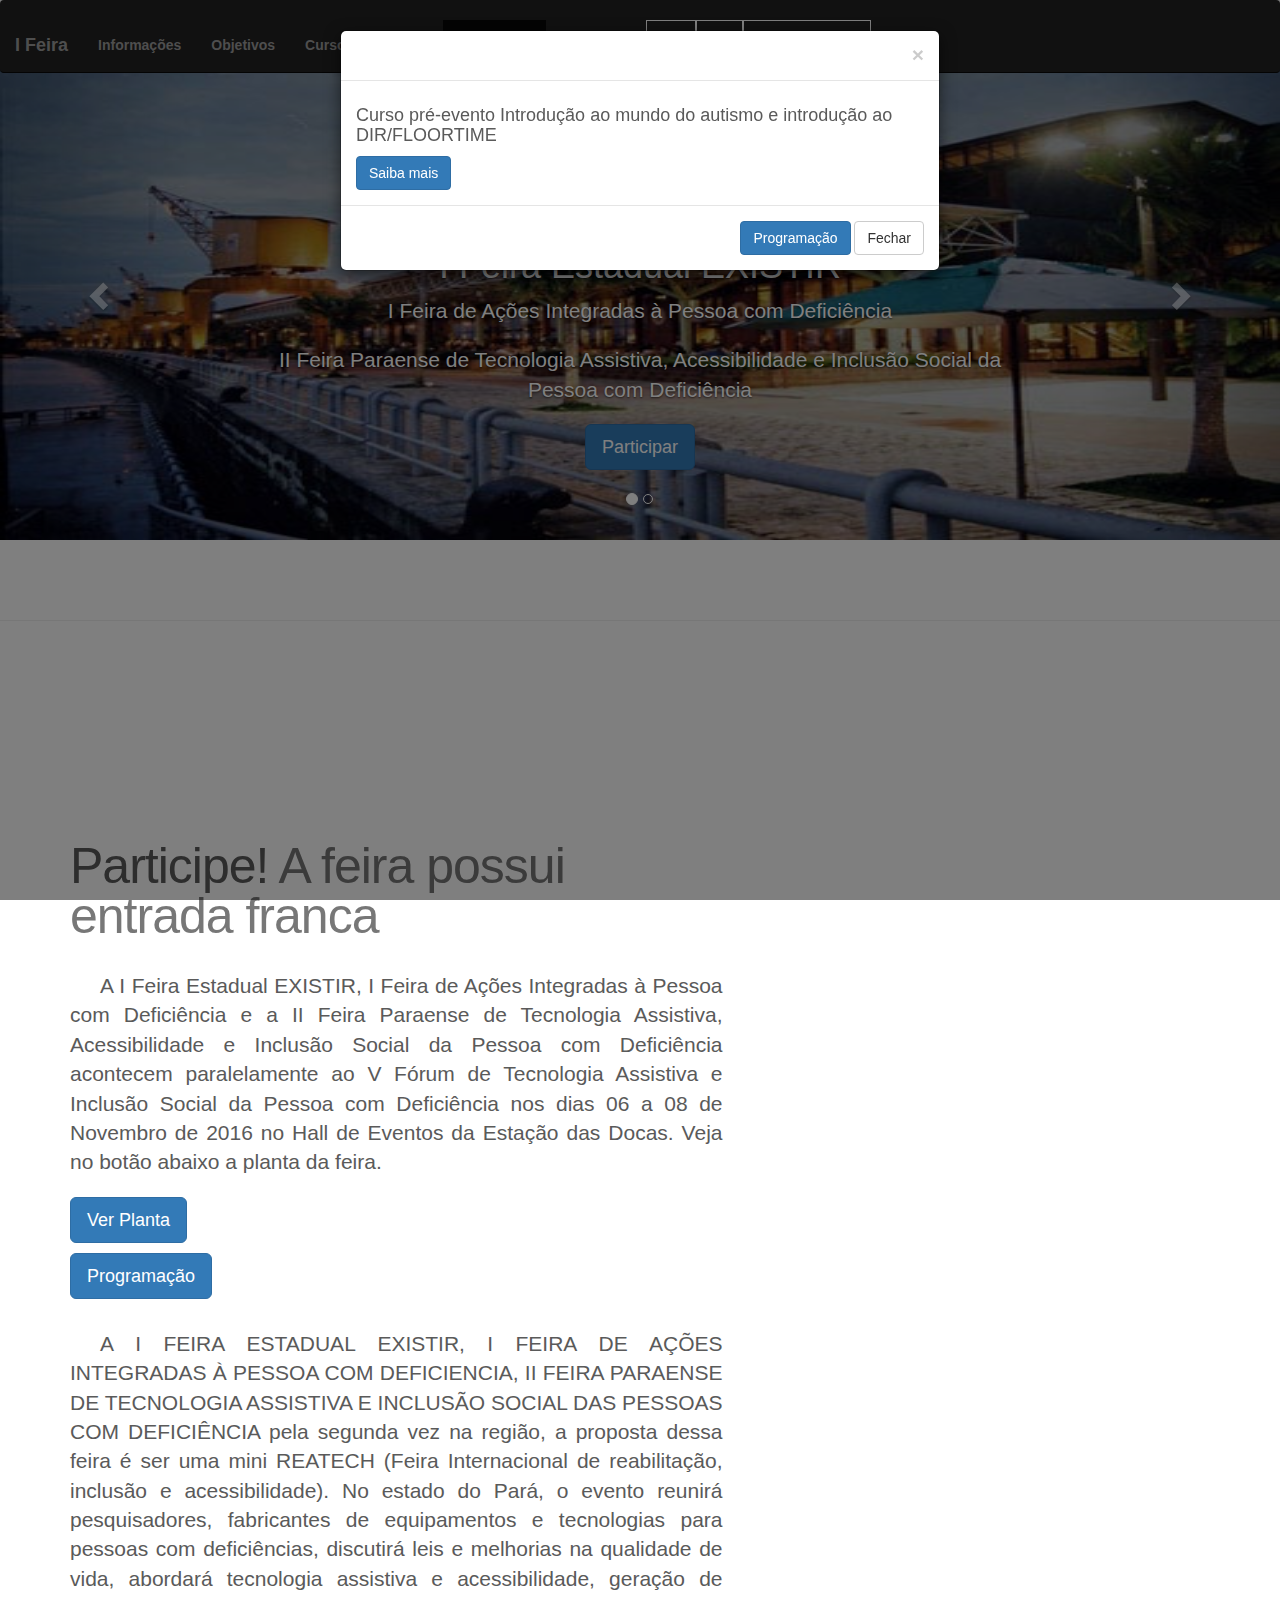
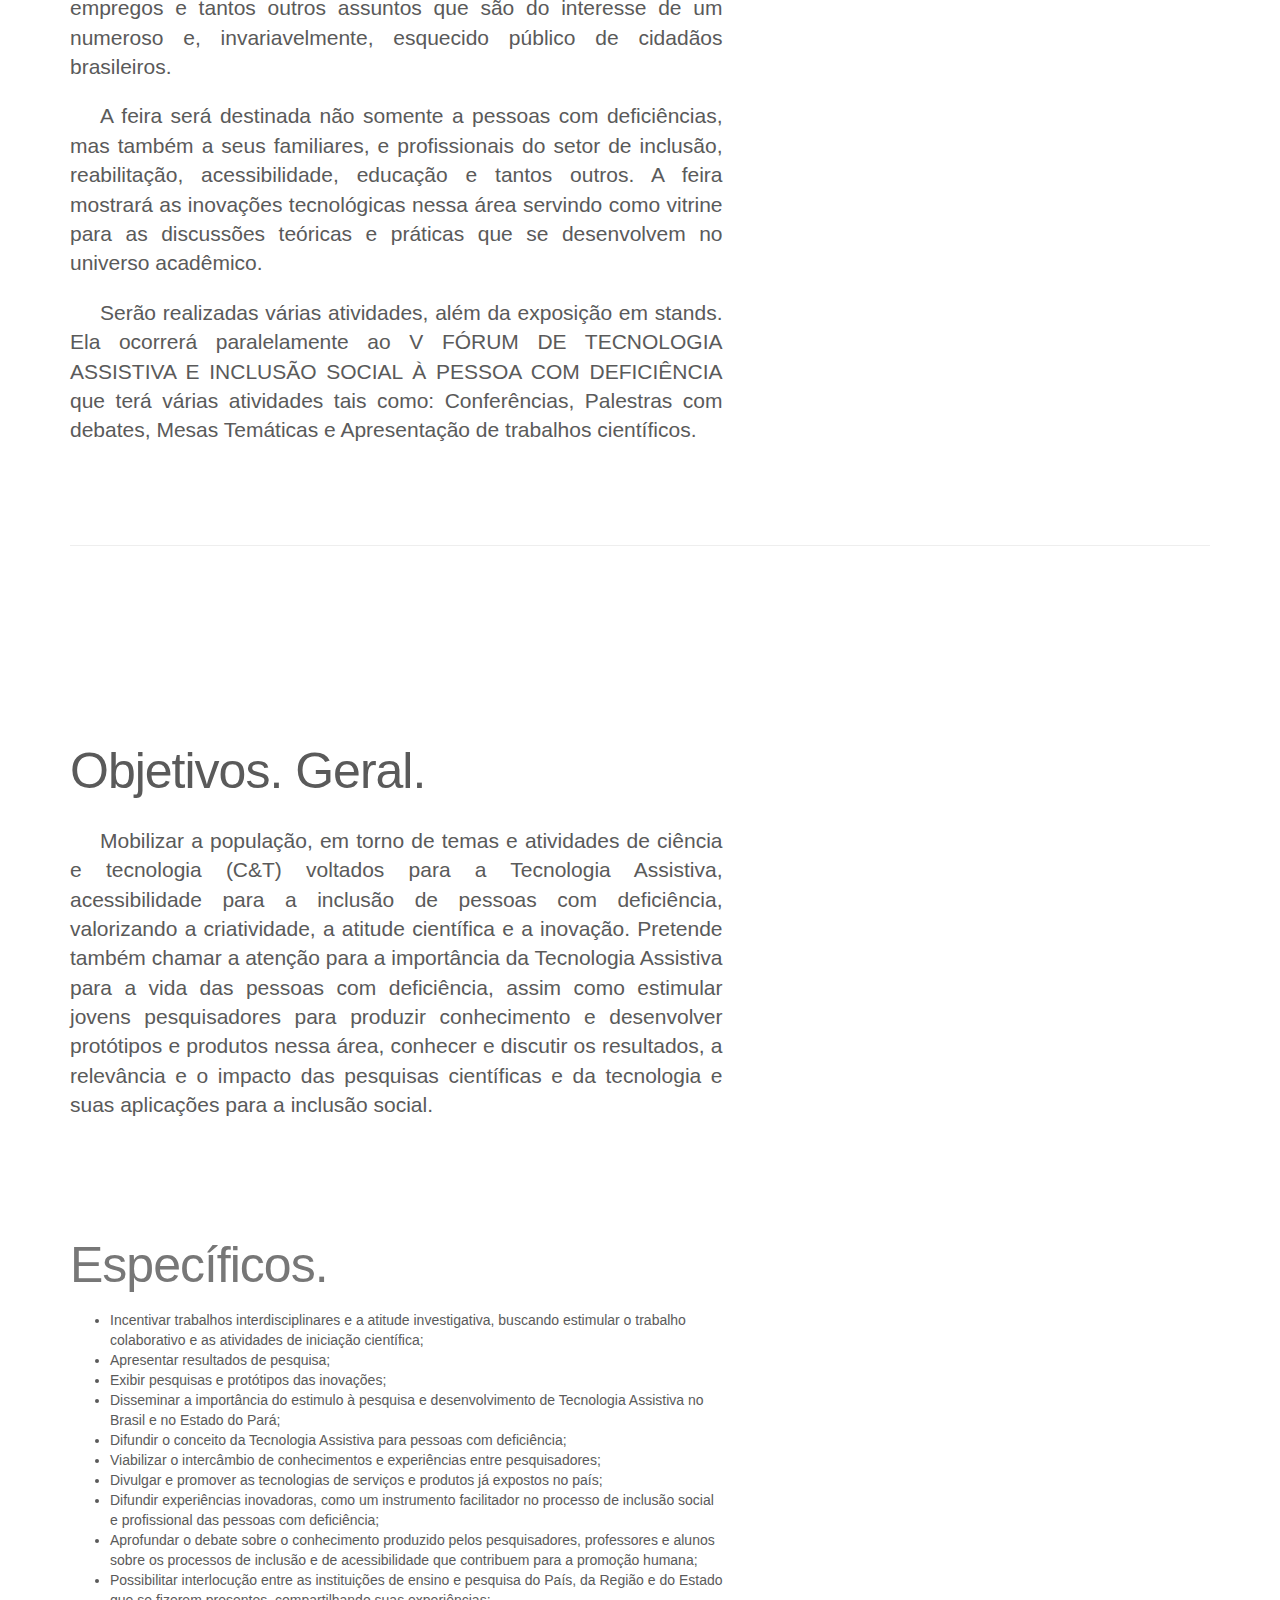
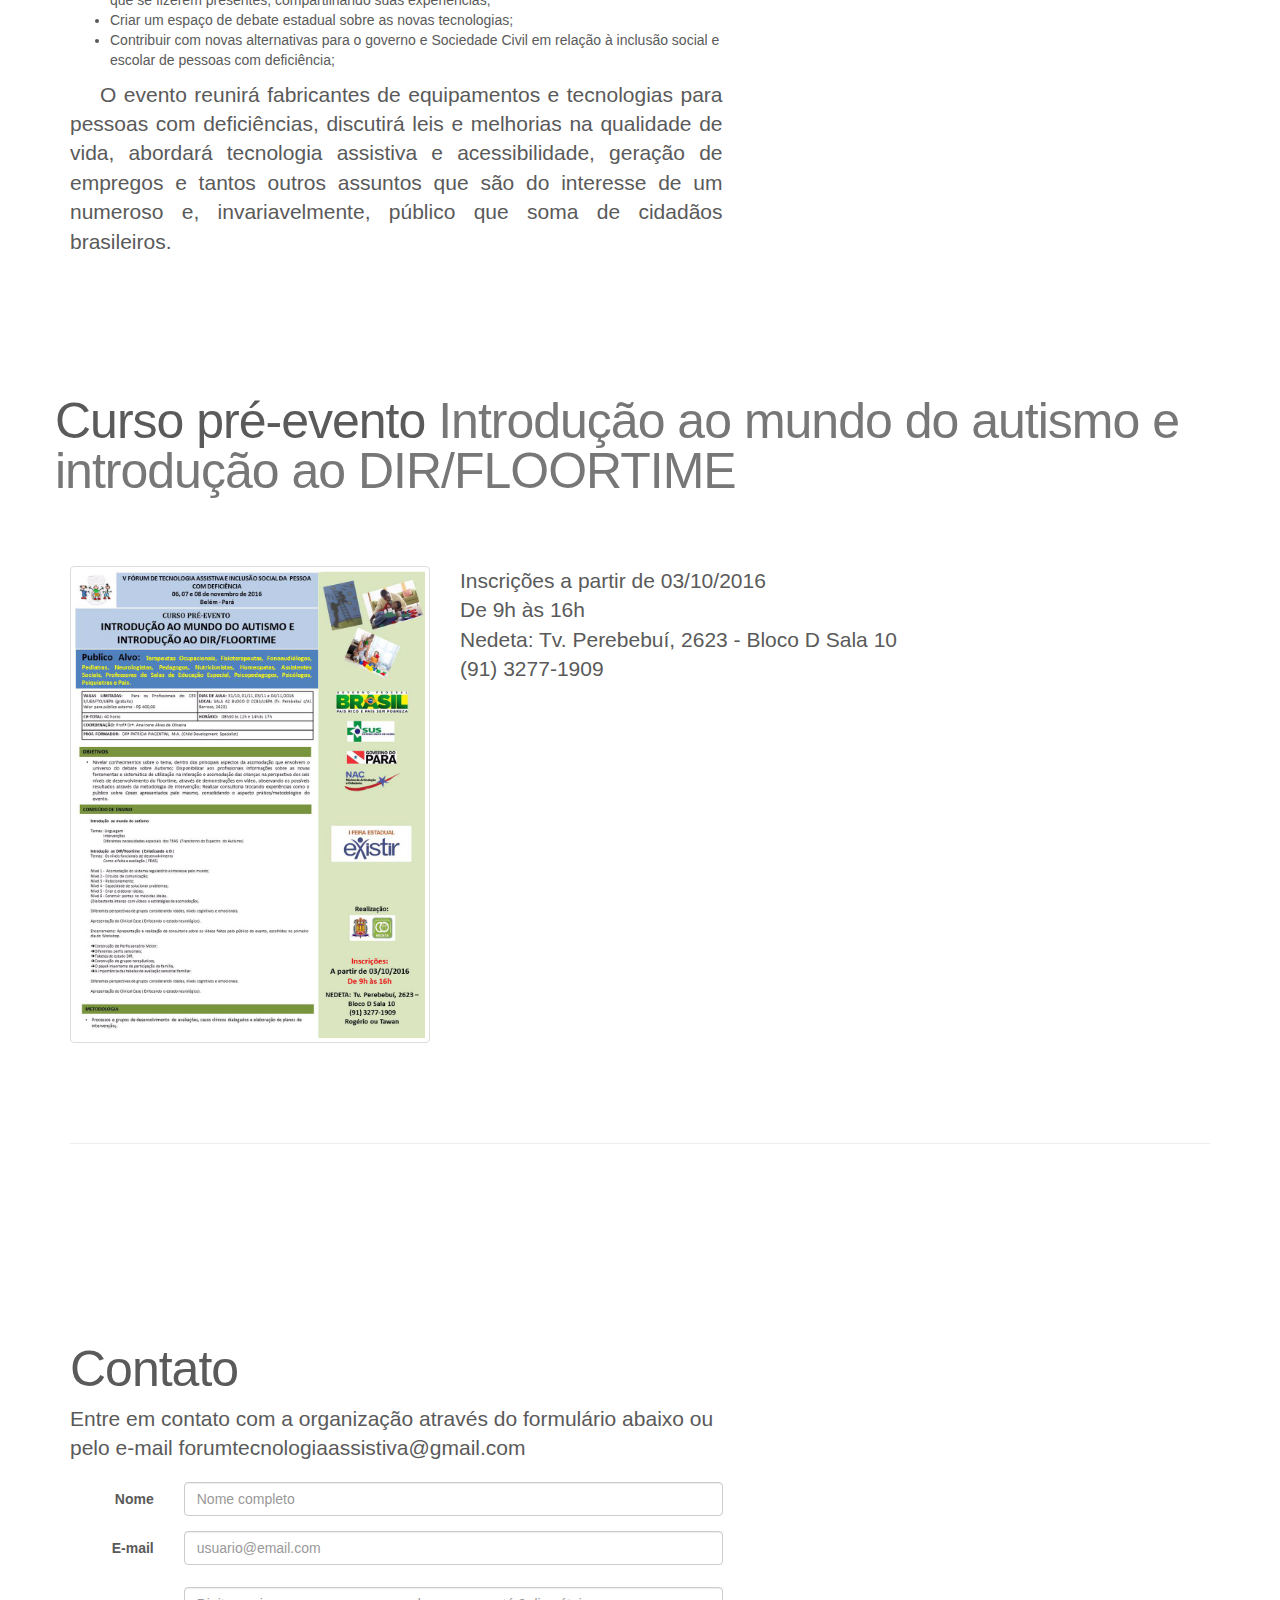
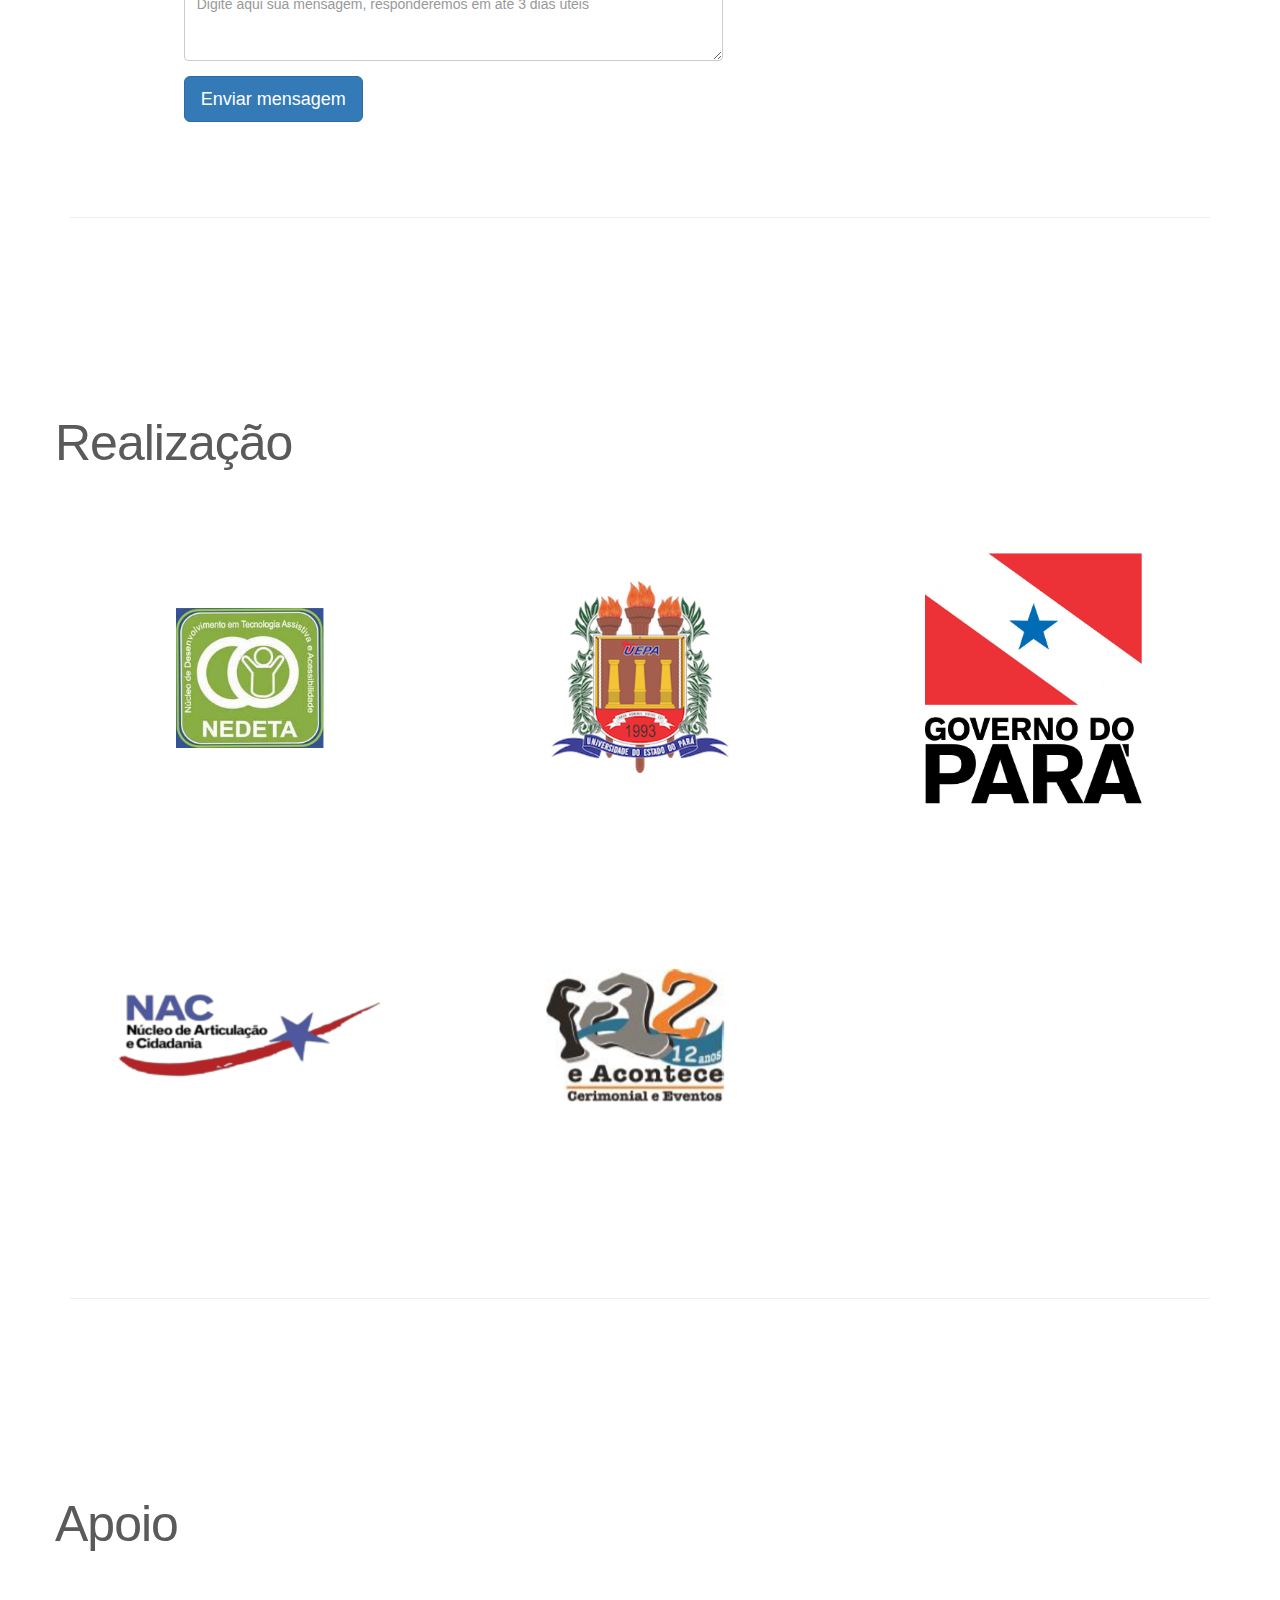
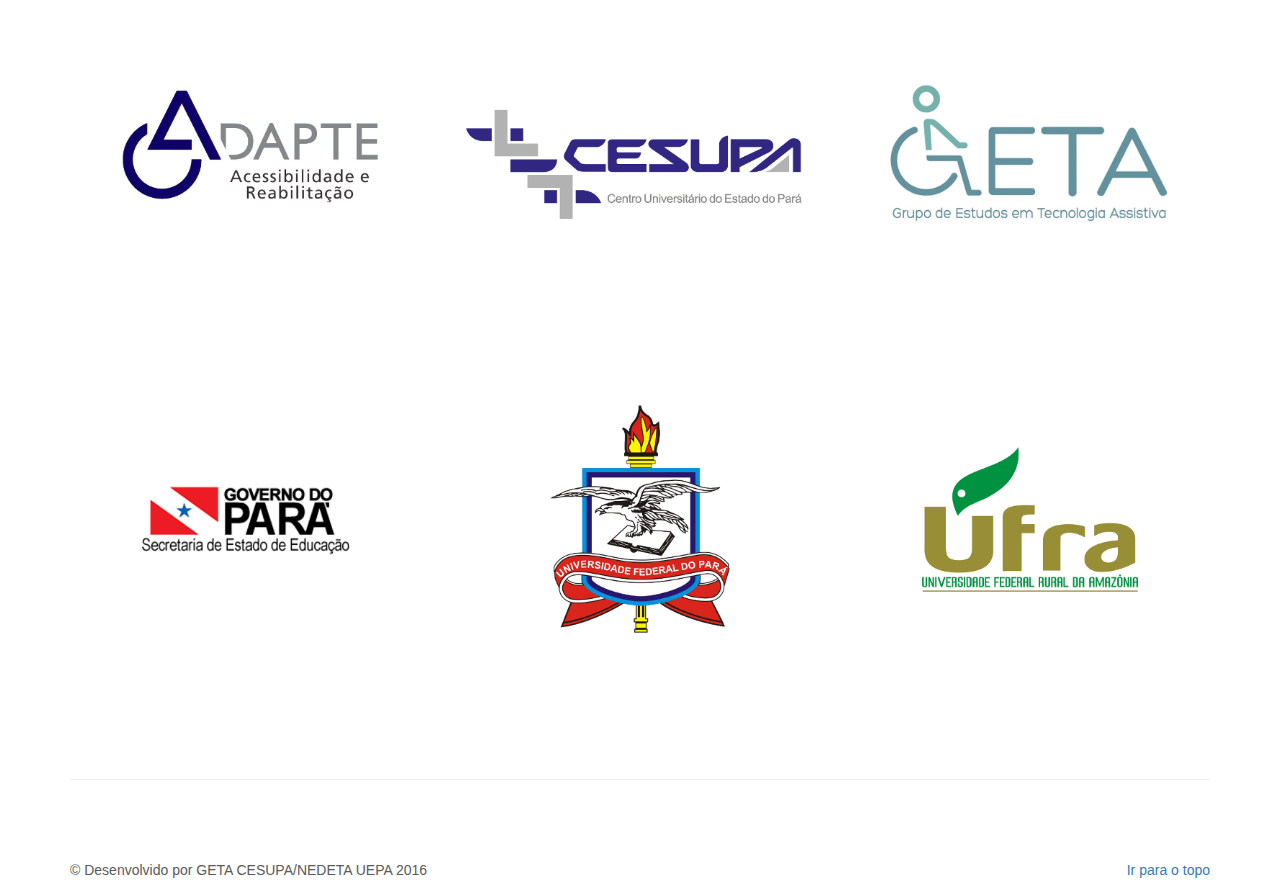
<file: feira.html>
<!DOCTYPE html>
<html lang="pt-BR">
  <head>
    <meta charset="utf-8">
    <meta http-equiv="X-UA-Compatible" content="IE=edge">
    <meta name="viewport" content="width=device-width, initial-scale=1">
    <!-- The above 3 meta tags *must* come first in the head; any other head content must come *after* these tags -->
    <meta name="description" content="">
    <meta name="author" content="GETA CESUPA">
    <!--link rel="icon" href="favicon.ico"-->

    <title>I Feira Estadual EXISTIR</title>

    <!-- Bootstrap core CSS -->
    <link href="assets/css/bootstrap.min.css" rel="stylesheet">

    <!-- IE10 viewport hack for Surface/desktop Windows 8 bug -->
    <link href="assets/css/ie10-viewport-bug-workaround.css" rel="stylesheet">

    <!-- Just for debugging purposes. Don't actually copy these 2 lines! -->
    <!--[if lt IE 9]><script src="/assets/js/ie8-responsive-file-warning.js"></script><![endif]-->
    <script src="assets/js/ie-emulation-modes-warning.js"></script>

    <!-- HTML5 shim and Respond.js for IE8 support of HTML5 elements and media queries -->
    <!--[if lt IE 9]>
      <script src="https://oss.maxcdn.com/html5shiv/3.7.2/html5shiv.min.js"></script>
      <script src="https://oss.maxcdn.com/respond/1.4.2/respond.min.js"></script>
    <![endif]-->

    <!-- Custom styles for this template -->
    <link href="assets/css/congresso.css" rel="stylesheet">

  </head>
  <body data-spy="scroll" data-target="#navbar" data-offset='80'>
    <div class="navbar-wrapper page-scroll">
      <div class="container">
        <nav class="navbar navbar-inverse navbar-fixed-top" id="navbar-example">
          <div class="container">
            <div class="navbar-header">
              <button type="button" class="navbar-toggle collapsed" data-toggle="collapse" data-target="#navbar" aria-expanded="false" aria-controls="navbar">
                <span class="sr-only">Navegação</span>
                <span class="icon-bar"></span>
                <span class="icon-bar"></span>
                <span class="icon-bar"></span>
              </button>
              <a class="navbar-brand" href="#">I Feira</a>
            </div>
            <div id="navbar" class="navbar-collapse collapse">
              <ul class="nav navbar-nav">
                <li><a href="#informacoes">Informações</a></li>
                <li><a href="#objetivos">Objetivos</a></li>
                <li><a href="#curso">Curso</a></li>
                <!--li><a href="#projetos">Projetos</a></li-->
                <li><a href="#contato">Contato</a></li>
                <li><a href="#realizacao">Realização</a></li>
                <li><a href="#aumentarFonte" id="aFonte" class="bordaAcessibilidade acessibilidade">A+</a></li>
                <li><a href="#reduzirFonte" id="rFonte" class="bordaAcessibilidade">A-</a></li>
                <li><a href="#contraste" id="contrasteBtn" class="bordaAcessibilidade">Alto Contraste</a></li>
              </ul>
            </div>
          </div>
        </nav>
      </div>
    </div>

    <!-- Carousel
    ================================================== -->
    <div id="myCarousel" class="carousel slide" data-ride="carousel">
      <!-- Indicators -->
      <ol class="carousel-indicators">
        <li data-target="#myCarousel" data-slide-to="0" class="active"></li>
        <li data-target="#myCarousel" data-slide-to="1"></li>
      </ol>
      <div class="carousel-inner" role="listbox">
        <div class="item active">
          <img class="first-slide" src="assets/images/estacao2.jpg" alt="V Fórum de Tecnologia Assistiva">
          <div class="container">
            <div class="carousel-caption">
              <h1>I Feira Estadual EXISTIR</h1>
              <p>I Feira de Ações Integradas à Pessoa com Deficiência</p>
              <p>II Feira Paraense de Tecnologia Assistiva, Acessibilidade e Inclusão Social da Pessoa com Deficiência</p>
              <p><a href="#informacoes"><button class="btn btn-lg btn-primary" role="button">Participar</button></a></p>
            </div>
          </div>
        </div>
        <div class="item">
          <img class="second-slide" src="assets/images/estacao1.jpg" alt="Submissão de trabalhos">
          <div class="container">
            <div class="carousel-caption">
              <h1>V Fórum de Tecnologia Assistiva e Inclusão Social da Pessoa com Deficiência</h1>
              <p>06 A 08 DE NOVEMBRO DE 2016 </p>
              <p>Estação das Docas</p>
              <p>Belém/Pará/Amazônia/Brasil</p>
              <p><a href="http://forumtecnologiaassistiva.com.br/#inscricao"><button class="btn btn-lg btn-primary" role="button">Inscrever-se</button></a></p>
            </div>
          </div>
        </div>
      <a class="left carousel-control" href="#myCarousel" role="button" data-slide="prev">
        <span class="glyphicon glyphicon-chevron-left" aria-hidden="true"></span>
        <span class="sr-only">Anterior</span>
      </a>
      <a class="right carousel-control" href="#myCarousel" role="button" data-slide="next">
        <span class="glyphicon glyphicon-chevron-right" aria-hidden="true"></span>
        <span class="sr-only">Próximo</span>
      </a>
    </div><!-- /.carousel -->


    <!-- Marketing messaging and featurettes
    ================================================== -->
    <!-- Wrap the rest of the page in another container to center all the content. -->

    <hr class="featurette-divider">

    <div class="container marketing">

      <section id="informacoes">
        <div class="row featurette">
          <div class="col-md-7">
            <h2 class="featurette-heading">Participe! <span class="text-muted">A feira possui entrada franca</span></h2>
            <br>
            <p class="lead" style="text-indent: 30px;" align="justify">A I Feira Estadual EXISTIR, I Feira de Ações Integradas à Pessoa com Deficiência e a II Feira Paraense de Tecnologia Assistiva, Acessibilidade e Inclusão Social da Pessoa com Deficiência acontecem paralelamente ao V Fórum de Tecnologia Assistiva e Inclusão Social da Pessoa com Deficiência nos dias 06 a 08 de Novembro de 2016 no Hall de Eventos da Estação das Docas. Veja no botão abaixo a planta da feira.</p>

            <p><a href="assets/documents/planta.pdf"><button class="btn btn-lg btn-primary" role="button">Ver Planta</button></a></p>
            <p><a href="assets/documents/programacao_final.pdf" target="_blank"><button class="btn btn-lg btn-primary" role="button">Programação</button></a></p>

            <br>

            <p class="lead" style="text-indent: 30px;" align="justify">A I FEIRA ESTADUAL EXISTIR, I FEIRA DE AÇÕES INTEGRADAS À PESSOA COM DEFICIENCIA, II FEIRA PARAENSE DE TECNOLOGIA ASSISTIVA E INCLUSÃO SOCIAL DAS PESSOAS COM DEFICIÊNCIA pela segunda vez na região, a proposta dessa feira é ser uma mini REATECH (Feira Internacional de reabilitação, inclusão e acessibilidade). No estado do Pará, o evento reunirá pesquisadores, fabricantes de equipamentos e tecnologias para pessoas com deficiências, discutirá leis e melhorias na qualidade de vida, abordará tecnologia assistiva e acessibilidade, geração de empregos e tantos outros assuntos que são do interesse de um numeroso e, invariavelmente, esquecido público de cidadãos brasileiros.</p>

            <p class="lead" style="text-indent: 30px;" align="justify">A feira será destinada não somente a pessoas com deficiências, mas também a seus familiares, e profissionais do setor de inclusão, reabilitação, acessibilidade, educação e tantos outros. A feira mostrará as inovações tecnológicas nessa área servindo como vitrine para as discussões teóricas e práticas que se desenvolvem no universo acadêmico.</p>

            <p class="lead" style="text-indent: 30px;" align="justify">Serão realizadas várias atividades, além da exposição em stands. Ela ocorrerá paralelamente ao V FÓRUM DE TECNOLOGIA ASSISTIVA E INCLUSÃO SOCIAL À PESSOA COM DEFICIÊNCIA que terá várias atividades tais como: Conferências, Palestras com debates, Mesas Temáticas e Apresentação de trabalhos científicos.</p>

          </div>
          <div class="col-md-5">
            <div class="embed-responsive embed-responsive-4by3">
              <iframe class="embed-responsive-item gMaps" src="https://www.google.com/maps/embed?pb=!1m14!1m8!1m3!1d1994.2715301696235!2d-48.50128512764741!3d-1.4486784778489403!3m2!1i1024!2i768!4f13.1!3m3!1m2!1s0x92a48ebec7cc3cc7%3A0x9ff7f9d83af49156!2zRXN0YcOnw6NvIGRhcyBEb2Nhcw!5e0!3m2!1spt-BR!2sbr!4v1467929498506"></iframe>
            </div>
          </div>
        </div>
      </section>

      <!-- Modal da programação preliminar -->
      <div class="modal fade" id="modalProgramacao" tabindex="-1" role="dialog" aria-labelledby="myModalLabel">
        <div class="modal-dialog" role="document">
          <div class="modal-content">
            <div class="modal-header">
              <button type="button" class="close" data-dismiss="modal" aria-label="Close"><span aria-hidden="true">&times;</span></button>
              <h4 class="modal-title" id="myModalLabel"></h4>
            </div>
            <div class="modal-body">

              <h4>Curso pré-evento Introdução ao mundo do autismo e introdução ao DIR/FLOORTIME</h4>
              <a href="#curso"><button class="btn  btn-primary" type="button" data-dismiss="modal" onclick="window.location.href='#curso'">Saiba mais</button></a>
            </div>
            <div class="modal-footer">
              <a href="assets/documents/programacao_final.pdf" target="_blank"><button class="btn btn-primary" role="button">Programação</button></a>
              <button type="button" class="btn btn-default" data-dismiss="modal">Fechar</button>
            </div>
          </div>
        </div>
      </div>

      <hr class="featurette-divider">

      <section id="objetivos">
        <div class="row featurette">
          <div class="col-md-7">
            <h2 class="featurette-heading">Objetivos. Geral.</h2>
            <br>

            <p class="lead" style="text-indent: 30px;" align="justify"> Mobilizar a população, em torno de temas e atividades de ciência e tecnologia (C&T) voltados para a Tecnologia Assistiva, acessibilidade para a inclusão de pessoas com deficiência, valorizando a criatividade, a atitude científica e a inovação. Pretende também chamar a atenção para a importância da Tecnologia Assistiva para a vida das pessoas com deficiência, assim como estimular jovens pesquisadores para produzir conhecimento e desenvolver protótipos e produtos nessa área, conhecer e discutir os resultados, a relevância e o impacto das pesquisas científicas e da tecnologia e suas aplicações para a inclusão social.</p>

            <h2 class="featurette-heading"><span class="text-muted">Específicos.</span></h2>

        <p class="lead" align="justify">
          <ul>
            <li> Incentivar trabalhos interdisciplinares e a atitude investigativa, buscando estimular o trabalho colaborativo e as atividades de iniciação científica;</li>
            <li> Apresentar resultados de pesquisa;</li>
            <li> Exibir pesquisas e protótipos das inovações;</li>
            <li> Disseminar a importância do estimulo à pesquisa e desenvolvimento de Tecnologia Assistiva no Brasil e no Estado do Pará;</li>
            <li> Difundir o conceito da Tecnologia Assistiva para pessoas com deficiência;</li>
            <li> Viabilizar o intercâmbio de conhecimentos e experiências entre pesquisadores;</li>
            <li> Divulgar e promover as tecnologias de serviços e produtos já expostos no país;</li>
            <li> Difundir experiências inovadoras, como um instrumento facilitador no processo de inclusão social e profissional das pessoas com deficiência;</li>
            <li> Aprofundar o debate sobre o conhecimento produzido pelos pesquisadores, professores e alunos sobre os processos de inclusão e de acessibilidade que contribuem para a promoção humana;</li>
            <li> Possibilitar interlocução entre as instituições de ensino e pesquisa do País, da Região e do Estado que se fizerem presentes, compartilhando suas experiências;</li>
            <li> Criar um espaço de debate estadual sobre as novas tecnologias;</li>
            <li> Contribuir com novas alternativas para o governo e Sociedade Civil em relação à inclusão social e escolar de pessoas com deficiência;</li>
          </ul>
        </p>

            <p class="lead" style="text-indent: 30px;" align="justify">O evento reunirá fabricantes de equipamentos e tecnologias para pessoas com deficiências, discutirá leis e melhorias na qualidade de vida, abordará tecnologia assistiva e acessibilidade, geração de empregos e tantos outros assuntos que são do interesse de um numeroso e, invariavelmente, público que soma de cidadãos brasileiros.</p>
          </div>
        </div>
      </section>

      <!--hr class="featurette-divider">

      <section id="projetos">
        <div class="row featurette">
          <div class="col-md-7">
            <h2 class="featurette-heading">Projetos.<span class="text-muted">V Descrição</span></h2>
            <p class="lead">Descrição fotos</p>
        </div>
      </section-->

      <section id="curso">
        <div class="row featurette">
          <div>
            <h2 class="featurette-heading">Curso pré-evento
               <span class="text-muted"> Introdução ao mundo do autismo e introdução ao DIR/FLOORTIME</span></h2>
            <br>
            <br>
            <br>

            <div class="col-md-4 org">
              <a href="assets/images/curso.jpeg" class="thumbnail" data-lightbox="image-1">
                <img src="assets/images/curso.jpeg" class="img-responsive" alt="Pré curso">
              </a>
            </div>
            <div class="col-md-6 org">
              <p class="lead">
                Inscrições a partir de 03/10/2016<br>
                De 9h às 16h <br>
                Nedeta: Tv. Perebebuí, 2623 - Bloco D Sala 10 <br>
                (91) 3277-1909
              </p>
            </div>
          </div>
        </div>
      </section>

      <hr class="featurette-divider" >

      <section id="contato">
        <div class="row featurette">
          <div class="col-md-7">
            <h2 class="featurette-heading">Contato</h2>
            <p class="lead">Entre em contato com a organização através do formulário abaixo ou pelo e-mail forumtecnologiaassistiva@gmail.com</p>

            <form class="form-horizontal">
              <div class="form-group">
                <label for="nomeC" class="col-sm-2 control-label">Nome</label>
                <div class="col-sm-10">
                  <input type="text" class="form-control" id="nContato" placeholder="Nome completo">
                </div>
              </div>
              <div class="form-group">
                <label for="emailC" class="col-sm-2 control-label">E-mail</label>
                <div class="col-sm-10">
                  <input type="email" class="form-control" id="eContato" placeholder="usuario@email.com">
                </div>
              </div>
              <div class="form-group">
                <div class="col-sm-offset-2 col-sm-10">
                  <div class="checkbox">
                    <textarea class="form-control" rows="3" id="mContato" placeholder="Digite aqui sua mensagem, responderemos em até 3 dias úteis"></textarea>
                  </div>
                </div>
              </div>
              <div class="form-group">
                <div class="col-sm-offset-2 col-sm-10">
                  <button type="button" class="btn btn-primary btn-lg" id="enviarMensagem" onclick="contatoForm()">Enviar mensagem</button>
                </div>
              </div>
            </form>

          </div>
        </div>
      </section>

      <hr class="featurette-divider">

      <section id="realizacao">
        <div class="row featurette">
          <div>
            <h2 class="featurette-heading">Realização</h2>
            <!--p class="lead">texto</p-->
            <br>

          </div>
          <div class="col-md-4 org">
            <img class="featurette-image img-responsive center-block" src="assets/images/nedeta.png" alt="NEDETA UEPA">
          </div>
          <div class="col-md-4 org">
            <img class="featurette-image img-responsive center-block" src="assets/images/uepa.png" alt="Universidade do Estado do Pará">
          </div>
          <div class="col-md-4 org">
            <img class="featurette-image img-responsive center-block" src="assets/images/para.png" alt="Governo do Estado do Pará">
          </div>
        </div>

        <div class="row featurette">
          <div class="col-md-4 org">
            <img class="featurette-image img-responsive center-block" src="assets/images/nac.png" alt="NAC">
          </div>
          <div class="col-md-4 org">
            <img class="featurette-image img-responsive center-block" src="assets/images/faz.png" alt="Faz e Acontece">
          </div>
          <div class="col-md-4 org">
            <img class="featurette-image img-responsive center-block" data-src="assets/images/blank.png">
          </div>
        </div>

      </section>

      <hr class="featurette-divider">

      <section id="imprensa">
        <div class="row featurette">
          <div>
            <h2 class="featurette-heading">Apoio</h2>
            <!--p class="lead">texto</p-->
            <br>
          </div>
          <div class="col-md-4 org">
            <img class="featurette-image img-responsive center-block" src="assets/images/adapte.png" alt="Adapte Acessibilidade">
          </div>
          <div class="col-md-4 org">
            <img class="featurette-image img-responsive center-block" src="assets/images/cesupa.png" alt="Centro Universitário do Pará">
          </div>
          <div class="col-md-4 org">
            <img class="featurette-image img-responsive center-block" src="assets/images/geta.png" alt="Grupo de Estudos em Tecnologia Assistiva">
          </div>
        </div>

        <div class="row featurette">
          <div class="col-md-4 org">
            <img class="featurette-image img-responsive center-block" src="assets/images/seduc.png" alt="Secretaria de Estado de Educação">
          </div>
          <div class="col-md-4 org">
            <img class="featurette-image img-responsive center-block" src="assets/images/ufpa.png" alt="UFPA">
          </div>
          <div class="col-md-4 org">
            <img class="featurette-image img-responsive center-block" src="assets/images/ufra.png" alt="UFRA">
          </div>
        </div>
      </section>

      <hr class="featurette-divider">

      <!-- /END THE FEATURETTES -->


      <!-- FOOTER -->
      <footer>
        <p class="pull-right"><a href="#">Ir para o topo</a></p>
        <p>&copy; Desenvolvido por GETA CESUPA/NEDETA UEPA 2016</p>
      </footer>

    </div><!-- /.container -->


    <!-- Bootstrap core JavaScript
    ================================================== -->
    <!-- Placed at the end of the document so the pages load faster -->
    <script src="https://ajax.googleapis.com/ajax/libs/jquery/1.11.3/jquery.min.js"></script>
    <script>window.jQuery || document.write('<script src="assets/js/jquery.min.js"><\/script>')</script>
    <script src="assets/js/bootstrap.min.js"></script>
    <!-- Just to make our placeholder images work. Don't actually copy the next line! -->
    <script src="assets/js/holder.min.js"></script>
    <!-- IE10 viewport hack for Surface/desktop Windows 8 bug -->
    <script src="assets/js/ie10-viewport-bug-workaround.js"></script>

    <!-- Lightbox-->
    <link href="assets/css/lightbox.min.css" rel="stylesheet">
    <script src="assets/js/lightbox.js"></script>


    <script>
        lightbox.option({
          'resizeDuration': 200,
          'wrapAround': false,
          'maxWidth':1024,
          'maxHeight':900,
          'positionFromTop':0
        })
    </script>

    <script>

    $(document).ready(function() {
      $('#modalProgramacao').modal('show');
    });


    jQuery(document).ready(function($){
        $('#navbar').scrollspy({
          offset: 10
        });

        var ativo = false;
        $('#contrasteBtn').click(function() {
          if(!ativo){
            $('head').append('<link rel="stylesheet" id="contrasteStyle" href="assets/css/congresso-alto-contraste.css" type="text/css" />');
            $('button').addClass( "btn-default" );
            $('button').removeClass( "btn-primary" );
            ativo = true;
            //console.log("ativo");
          }else{
            ativo = false;
            $("#contrasteStyle").remove();
            $('button').removeClass( "btn-default" );
            $('button').addClass( "btn-primary" );
            //console.log("!ativo");
          }

        });

        if($(window).width()>960){
          var
            sizeP = 21,
            sizeH2 = 50,
            sizeA = 14,
            sizeLabel = 14,
            input = 14;
            td = 14;
            th = 14;
        }

        $('#aFonte').click(function () {
          sizeH2 += 1;
          sizeP += 1;
          sizeA += 1;
          sizeLabel += 1;
          input += 1;
          td += 1;
          th += 1;
          $( "h2" ).css( "fontSize", sizeH2 + "px" );
          $( "p" ).css( "fontSize", sizeP + "px" );
          $( "a" ).css( "fontSize", sizeA + "px" );
          $( "label" ).css( "fontSize", sizeLabel + "px" );
          $( "input" ).css( "fontSize", sizeLabel + "px" );
          $( "td" ).css( "fontSize", sizeLabel + "px" );
          $( "th" ).css( "fontSize", sizeLabel + "px" );
        });

        $("#rFonte").click(function () {
          sizeH2 -= 1;
          sizeP -= 1;
          sizeA -= 1;
          sizeLabel -= 1;
          input -= 1;
          td -= 1;
          th -= 1;
          $( "h2" ).css( "fontSize", sizeH2 + "px" );
          $( "p" ).css( "fontSize", sizeP + "px" );
          $( "a" ).css( "fontSize", sizeA + "px" );
          $( "label" ).css( "fontSize", sizeLabel + "px" );
          $( "input" ).css( "fontSize", sizeLabel + "px" );
          $( "td" ).css( "fontSize", sizeLabel + "px" );
          $( "th" ).css( "fontSize", sizeLabel + "px" );
        });

    });

    function resizeText(multiplier) {
      if (document.body.style.fontSize == "") {
        document.body.style.fontSize = "1.0em";
      }
      document.body.style.fontSize = parseFloat(document.body.style.fontSize) + (multiplier * 0.2) + "em";
    }

    //Formulário de contato
    function contatoForm() {
      var nomeContato = document.getElementById('nContato').value;
      var emailContato = document.getElementById('eContato').value;
      var mensagemContato = document.getElementById('mContato').value;

      if((nomeContato != "") && (emailContato != "") && (mensagemContato != "")){
        $.ajax({
            url: "https://docs.google.com/forms/d/e/1FAIpQLSdYH9Obynwl-d7PaN6x-K7kS5yQNmcS8i9JPsZWjlMnFQb5FA/formResponse",
            data: {
              "entry.309930687": nomeContato,
              "entry.1508127110": emailContato,
              "entry.1566512022": mensagemContato,
            },
            type: "POST",
            dataType: "xml",
            statusCode: {
                0: function() {
                    alert("Mensagem enviada com sucesso!");
                    document.getElementById('nContato').value = "";
                    document.getElementById('eContato').value = "";
                    document.getElementById('mContato').value = "";
                },
                200: function() {
                    alert("Erro ao enviar mensagem, tente novamente mais tarde. Caso o erro persista, entre em contato pelo e-mail forumtecnologiaassistiva@gmail.com");
                }
            }
        });
      }else{
        alert("Por favor, preencha todos os campos!");
      }
    }

    (function(i,s,o,g,r,a,m){i['GoogleAnalyticsObject']=r;i[r]=i[r]||function(){
    (i[r].q=i[r].q||[]).push(arguments)},i[r].l=1*new Date();a=s.createElement(o),
    m=s.getElementsByTagName(o)[0];a.async=1;a.src=g;m.parentNode.insertBefore(a,m)
    })(window,document,'script','https://www.google-analytics.com/analytics.js','ga');

    ga('create', 'UA-81666767-1', 'auto');
    ga('send', 'pageview');

    </script>
  </body>
</html>
</file>
<file: assets/css/congresso.css>
/* GLOBAL STYLES
-------------------------------------------------- */
/* Padding below the footer and lighter body text */

body {
  padding-bottom: 40px;
  color: #5a5a5a;
  position: relative;
}


body.contraste {
    background: #000000;
}
h2.contraste {
  color: #fff;
}

.padTop, .container{
  padding-top: 20px;
}




/* CUSTOMIZE THE NAVBAR
-------------------------------------------------- */

.bordaAcessibilidade{
  border-width: thin;
  border-style: solid;
  border-color: white;
  padding: -30px;
}



@media (min-width:930px) and (max-width:1099px){
  .acessibilidade{
    margin-left: 100px;
  }
}

@media (min-width:1100px) and (max-width:1301px){
  .acessibilidade{
    margin-left: 100px;
  }
}

@media (min-width:1302px) {
  .acessibilidade{
    margin-left: 100px;
  }
}



/* Special class on .container surrounding .navbar, used for positioning it into place. */
.navbar-wrapper {
  position: relative;
  top: 0;
  right: 0;
  left: 0;
  z-index: 20;
}

/* Flip around the padding for proper display in narrow viewports */
.navbar-wrapper > .container {
  padding-right: 0;
  padding-left: 0;
}
.navbar-wrapper .navbar {
  padding-right: 15px;
  padding-left: 15px;
font-weight: bold;
}
.navbar-wrapper .navbar .container {
  width: auto;
}


/* CUSTOMIZE THE CAROUSEL
-------------------------------------------------- */

/* Carousel base class */
.carousel {
  height: 500px;
  margin-bottom: 60px;
}
/* Since positioning the image, we need to help out the caption */
.carousel-caption {
  z-index: 10;
}

/* Declare heights because of positioning of img element */
.carousel .item {
  height: 500px;
  background-color: #777;
}
.carousel-inner > .item > img {
  position: absolute;
  top: 0;
  left: 0;
  min-width: 100%;
  height: 500px;
}


/* MARKETING CONTENT
-------------------------------------------------- */

/* Center align the text within the three columns below the carousel */
.marketing .col-lg-4 {
  margin-bottom: 20px;
  text-align: center;
}
.marketing h2 {
  font-weight: normal;
}
.marketing .col-lg-4 p {
  margin-right: 10px;
  margin-left: 10px;
}


/* Featurettes
------------------------- */

.featurette-divider {
  margin: 80px 0; /* Space out the Bootstrap <hr> more */
}

/* Thin out the marketing headings */
.featurette-heading {
  font-weight: 300;
  line-height: 1;
  letter-spacing: -1px;
}


/* RESPONSIVE CSS
-------------------------------------------------- */

@media (min-width: 768px) {
  /* Navbar positioning foo */
  .navbar-wrapper {
    margin-top: 20px;
  }
  .navbar-wrapper .container {
    padding-right: 15px;
    padding-left: 15px;
  }
  .navbar-wrapper .navbar {
    padding-right: 0;
    padding-left: 0;
  }

  /* The navbar becomes detached from the top, so we round the corners */
  .navbar-wrapper .navbar {
    border-radius: 4px;
  }

  /* Bump up size of carousel content */
  .carousel-caption p {
    margin-bottom: 20px;
    font-size: 21px;
    line-height: 1.4;
  }

  .featurette-heading {
    font-size: 50px;
  }
}

@media (min-width: 992px) {
  .featurette-heading {
    margin-top: 120px;
  }
}

@media (min-width:500px) {
    .gMaps{
      padding-top: 100px;
    }
}

@media (max-width:720px) {
    .org{
      padding-bottom: 15px;
    }
}
</file>
<file: assets/css/congresso-alto-contraste.css>
body{
  background: #000;
}

a, h2, p, label, td, th, .text-muted, li{
  color: #fff;
}

img {
    -webkit-filter: grayscale(100%); /* Chrome, Safari, Opera */
    filter: grayscale(100%);
}


iframe {
    height:100%;
    width:100%;
    border:0;
    filter: url("data:image/svg+xml;utf8,<svg xmlns=\'http://www.w3.org/2000/svg\'><filter id=\'grayscale\'><feColorMatrix type=\'matrix\' values=\'0.3333 0.3333 0.3333 0 0 0.3333 0.3333 0.3333 0 0 0.3333 0.3333 0.3333 0 0 0 0 0 1 0\'/></filter></svg>#grayscale"); /* Firefox 10+ */
    filter: gray; /* IE6-9 */
	  -webkit-filter: grayscale(99%); /* Chrome 19+ & Safari 6+ */
	  -webkit-backface-visibility: hidden;  /* Fix for transition flickering */
  }
</file>
<file: assets/css/ie10-viewport-bug-workaround.css>
/*!
 * IE10 viewport hack for Surface/desktop Windows 8 bug
 * Copyright 2014-2015 Twitter, Inc.
 * Licensed under MIT (https://github.com/twbs/bootstrap/blob/master/LICENSE)
 */

/*
 * See the Getting Started docs for more information:
 * http://getbootstrap.com/getting-started/#support-ie10-width
 */
@-webkit-viewport { width: device-width; }
@-moz-viewport    { width: device-width; }
@-ms-viewport     { width: device-width; }
@-o-viewport      { width: device-width; }
@viewport         { width: device-width; }
</file>
